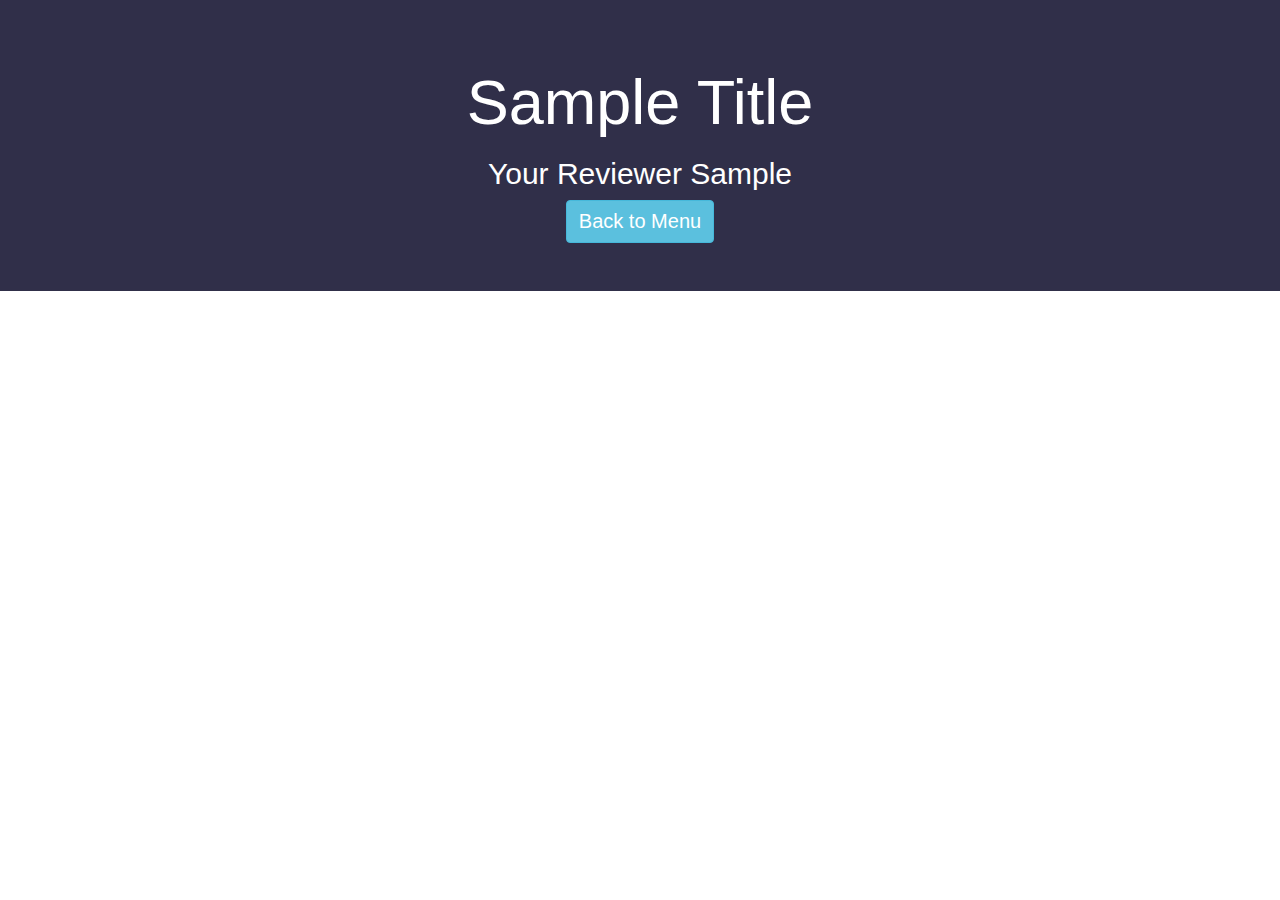
<file: AlgorithmAndComplexityRecords.html>
<!DOCTYPE html>
<html lang="en">
<head>
    <meta charset="UTF-8">
    <meta name="viewport" content="width=device-width, initial-scale=1.0">
    <title>List of Subjects</title>

    <link rel="stylesheet" href="Extensions/Bootstrap 3.css">
    <script src="Extensions/Bootstrap 3.js"></script>

    <link rel="stylesheet" href="Custom.css">
</head>
<body>
    
<div class="">
    <div class="jumbotron text-center Top3C">
        <h1>Sample Title</h1>
        <h2>Your Reviewer Sample</h2>

        <a href="LoggedIndex.php"><button class="btn btn-info btn-bigger">Back to Menu</button></a>
    </div>
</div>

</body>
</html>
</file>
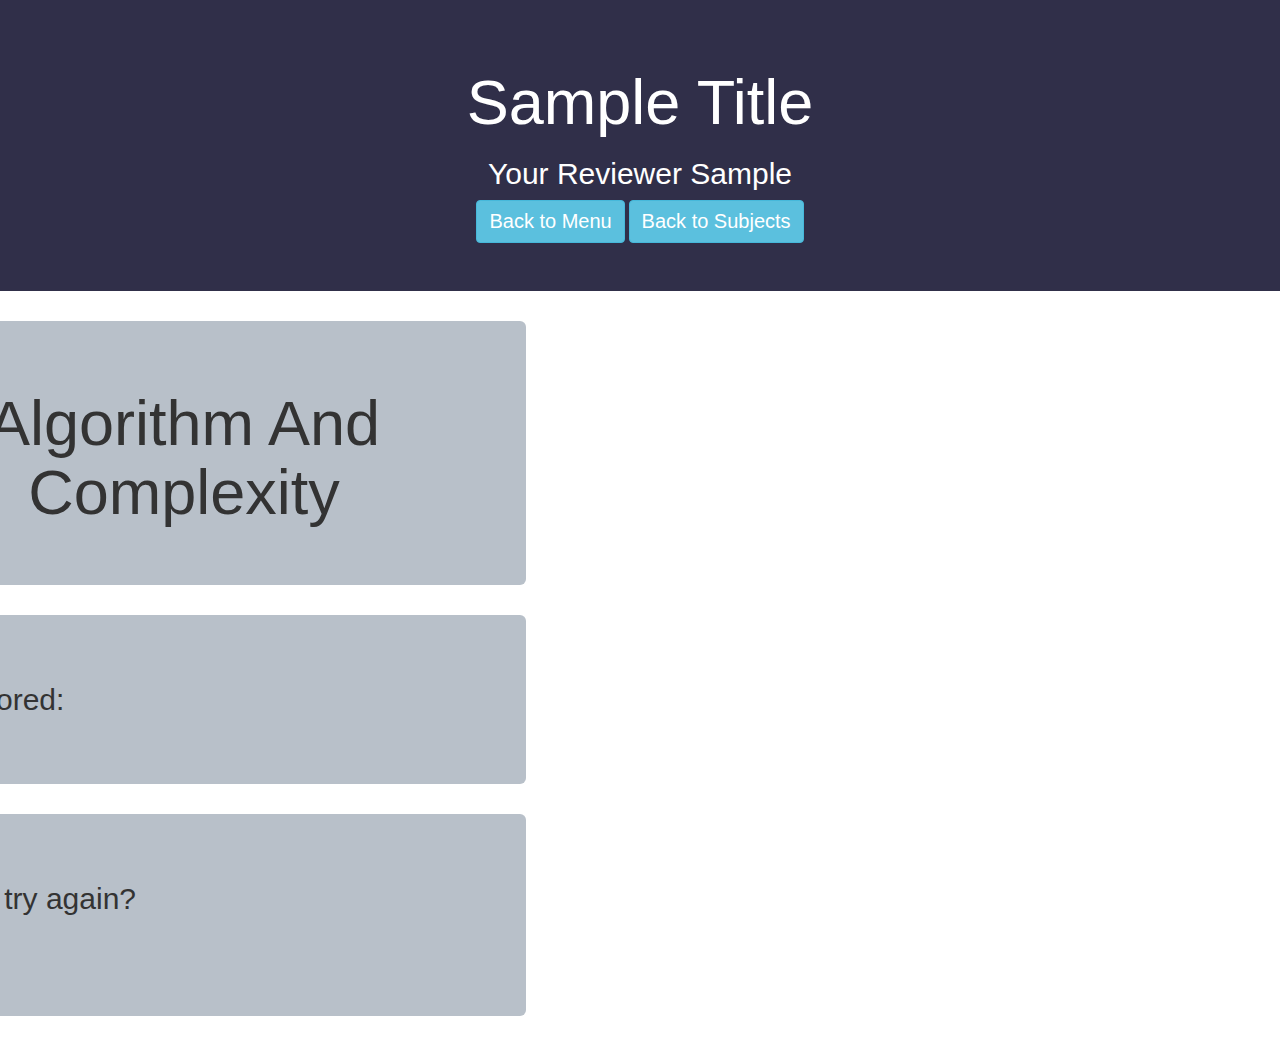
<file: AlgorithmAndComplexityScore.html>
<!DOCTYPE html>
<html lang="en">
<head>
    <meta charset="UTF-8">
    <meta name="viewport" content="width=device-width, initial-scale=1.0">
    <title>Algorithm and Complexity</title>

    <link rel="stylesheet" href="Extensions/Bootstrap 3.css">
    <script src="Extensions/Bootstrap 3.js"></script>

    <link rel="stylesheet" href="Custom.css">
    <script src="AlgorithmAndComplexity.js"></script>
</head>
<body onload="MultiCall()">

<div class="">
    <div class="jumbotron text-center Top3C">
        <h1>Sample Title</h1>
        <h2>Your Reviewer Sample</h2>

        <a href="LoggedIndex.php"><button class="btn btn-info btn-bigger">Back to Menu</button></a>
        <a href="Subject Choices.html"><button class="btn btn-info btn-bigger">Back to Subjects</button></a>
    </div>
</div>

<div class="container">
    <div class="jumbotron text-center Content3C">
        <h1>Algorithm And Complexity</h1>
    </div>
</div>

<div class="container">
    <div class="jumbotron Content3C">
        <h2>You Scored:</h2>

        <h1 id="FinalScore"></h1>
        <h1 id="Score"></h1>
    </div>
</div>

<div class="container">
    <div class="jumbotron Content3C">
        <h2>Wanna try again?</h2>

        <a href="AlgorithmAndComplexity.html"><button class="btn btn-info btn-bigger" onclick="ResetScore()">Yeah!</button></a>
    </div>
</div>
</file>
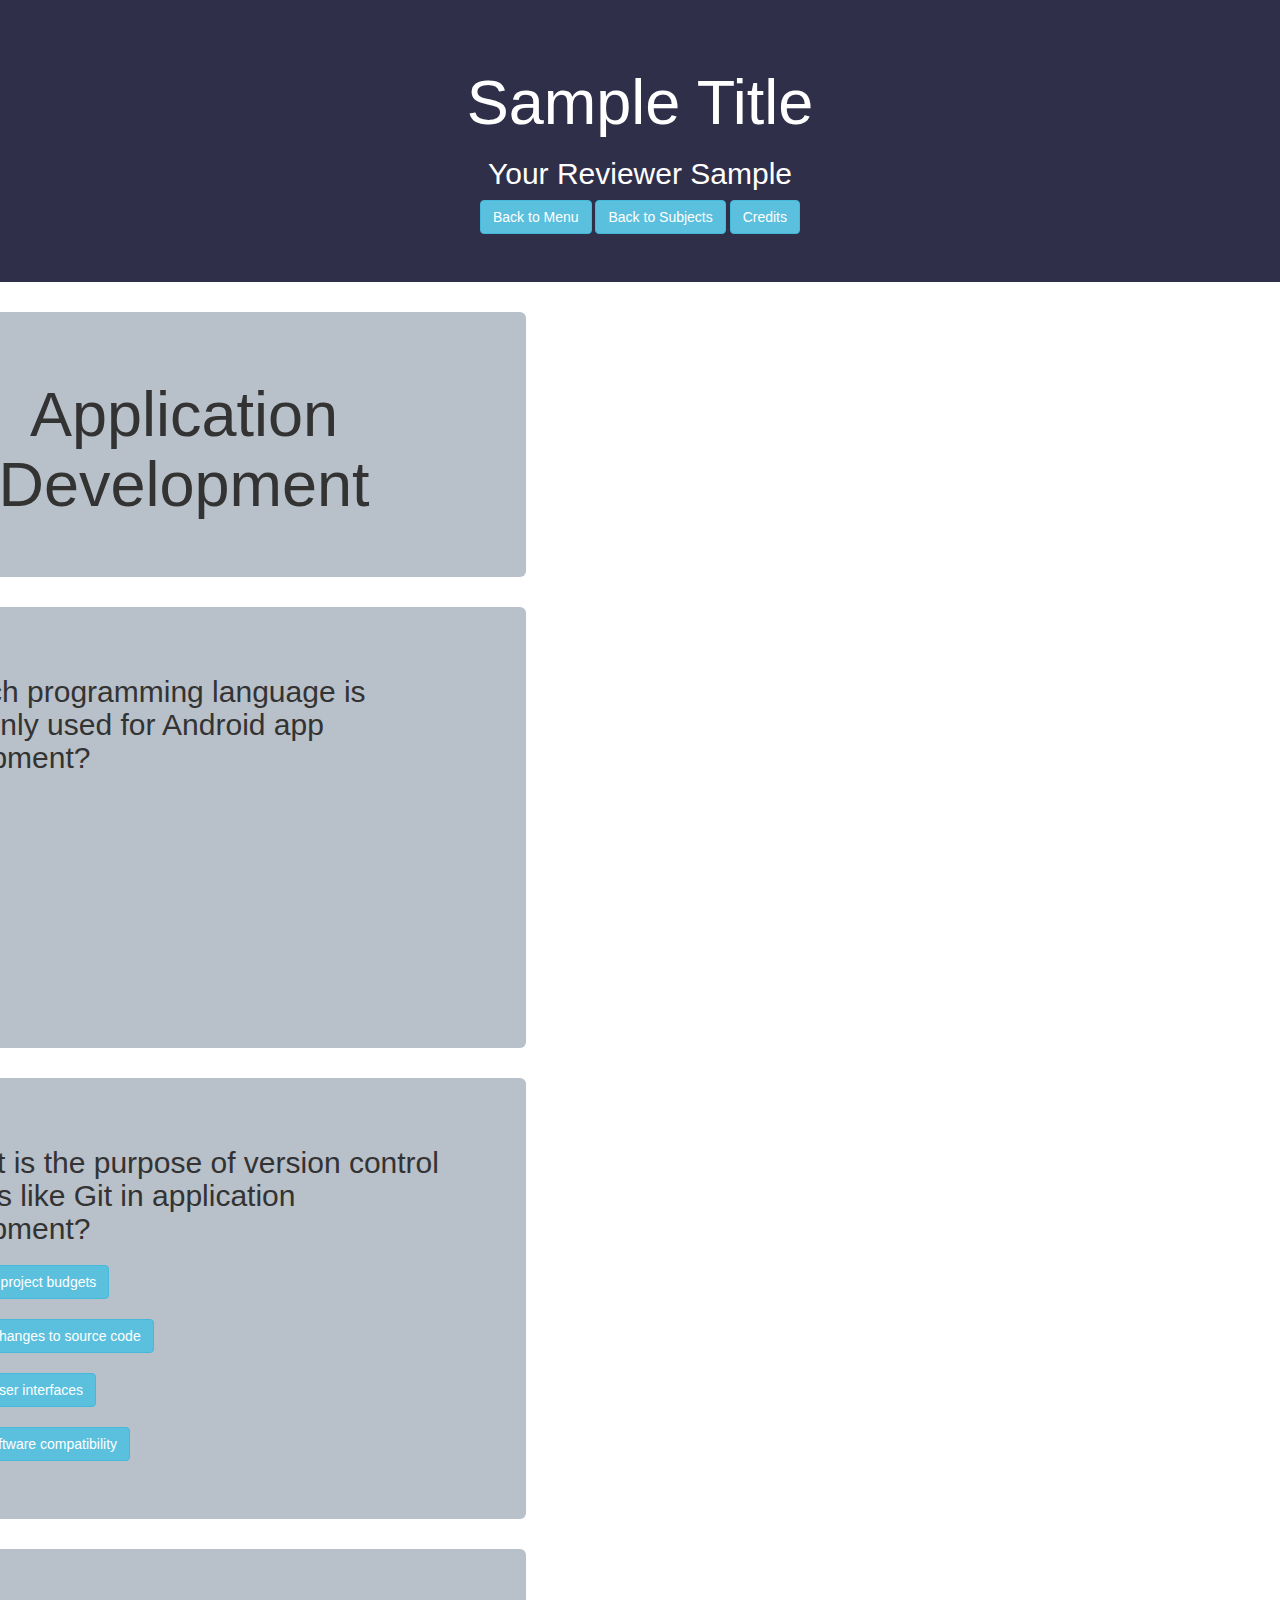
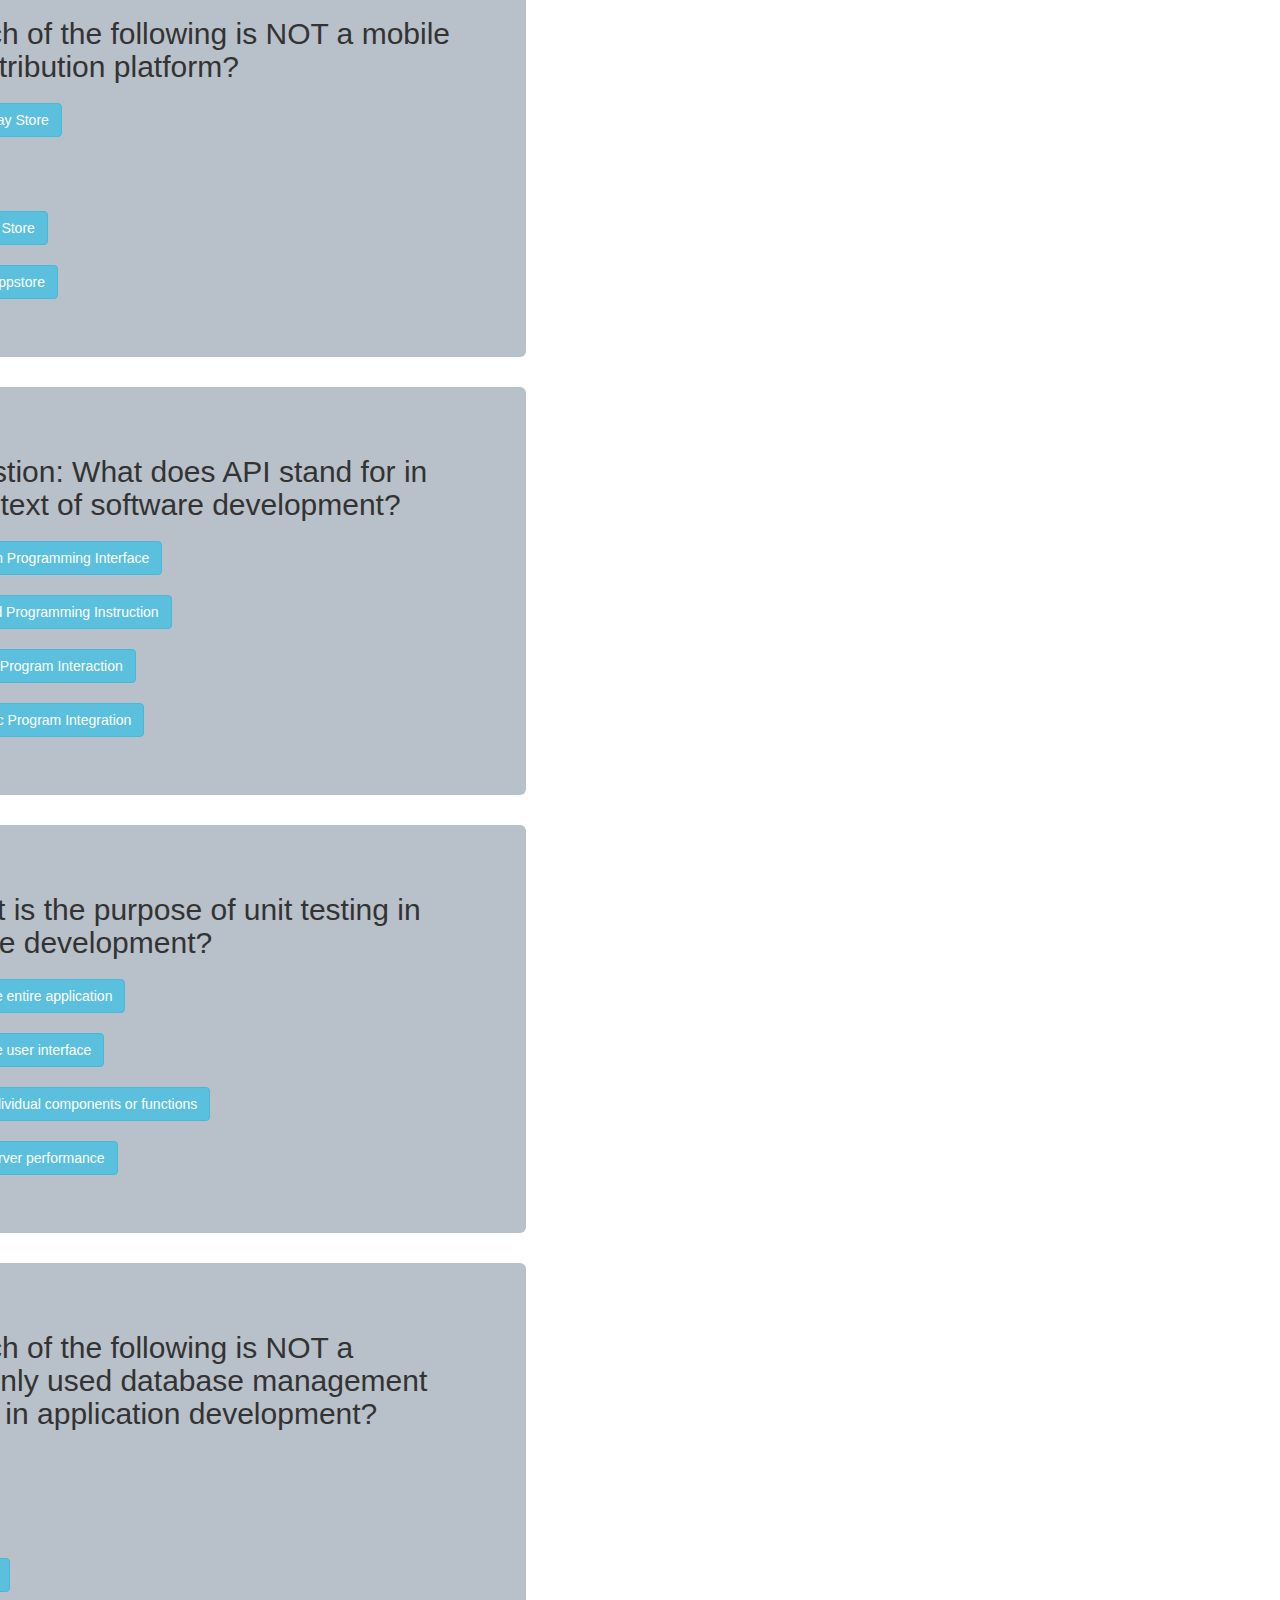
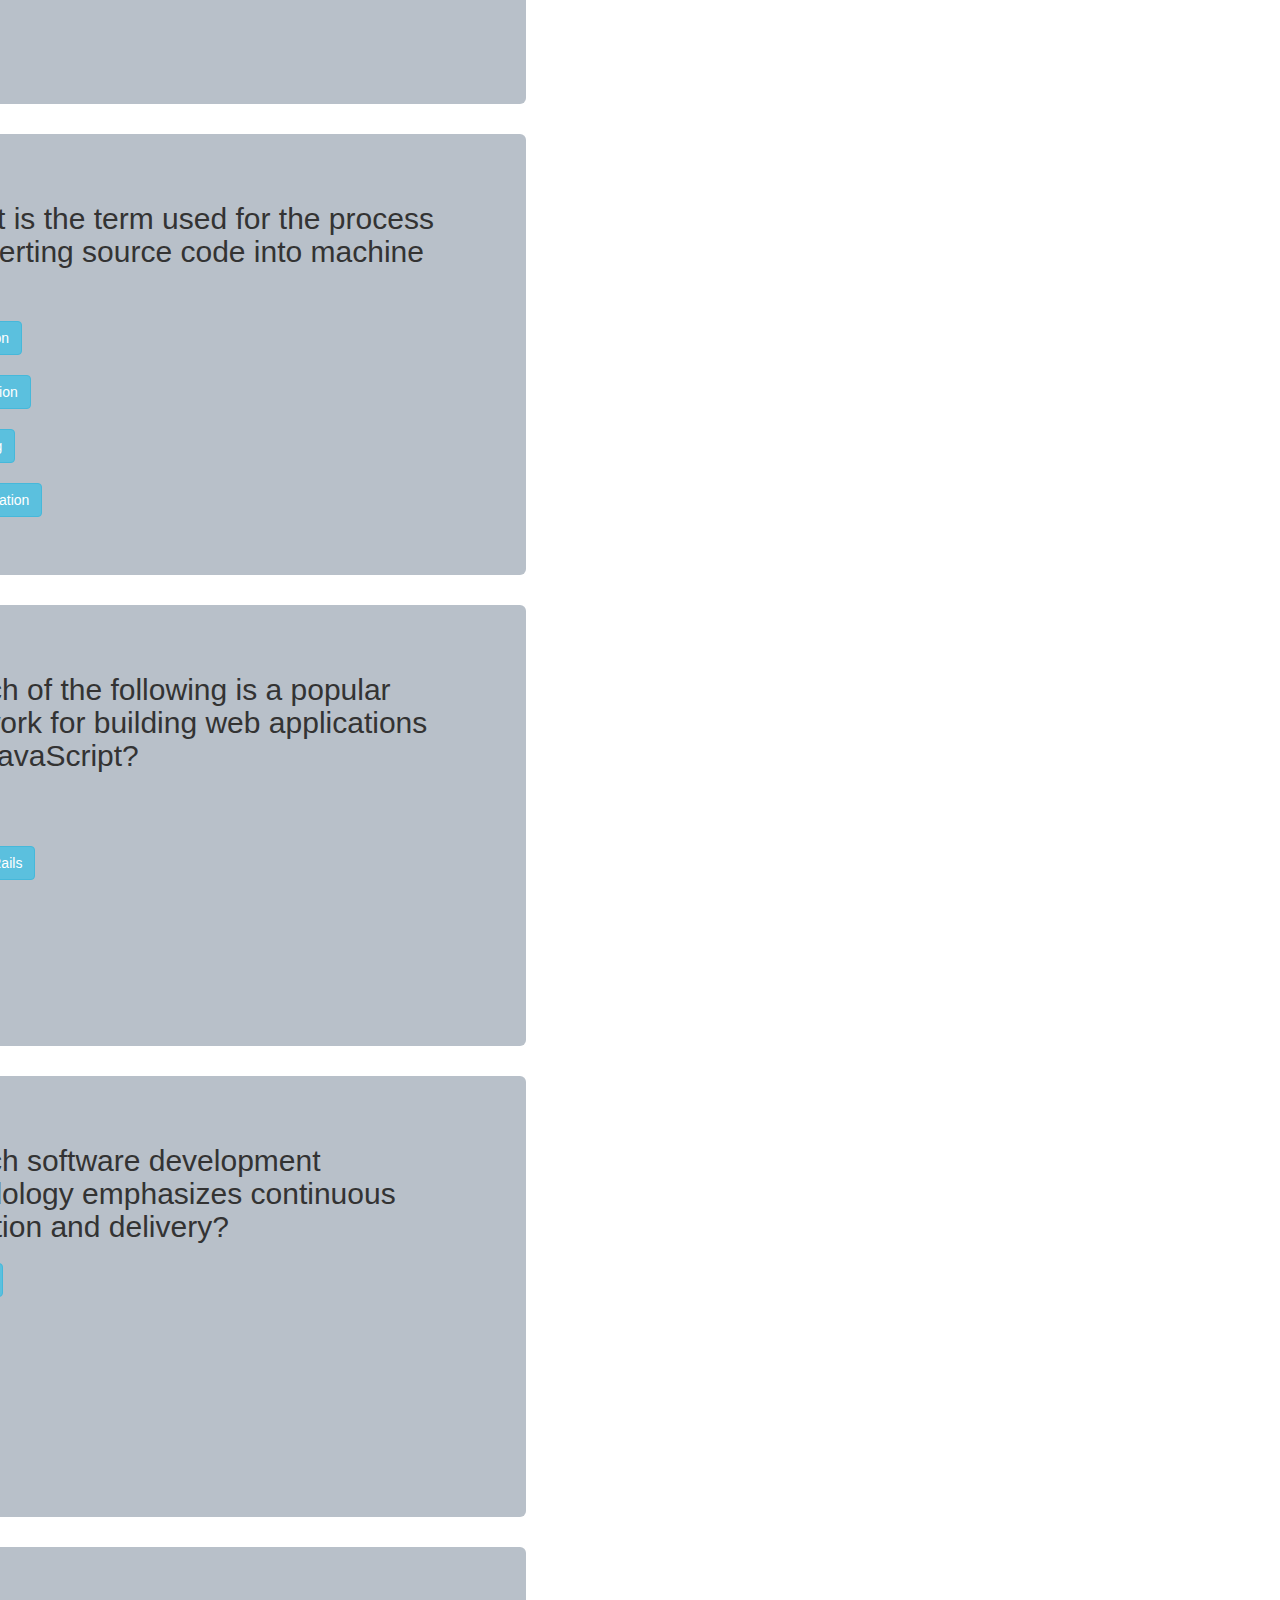
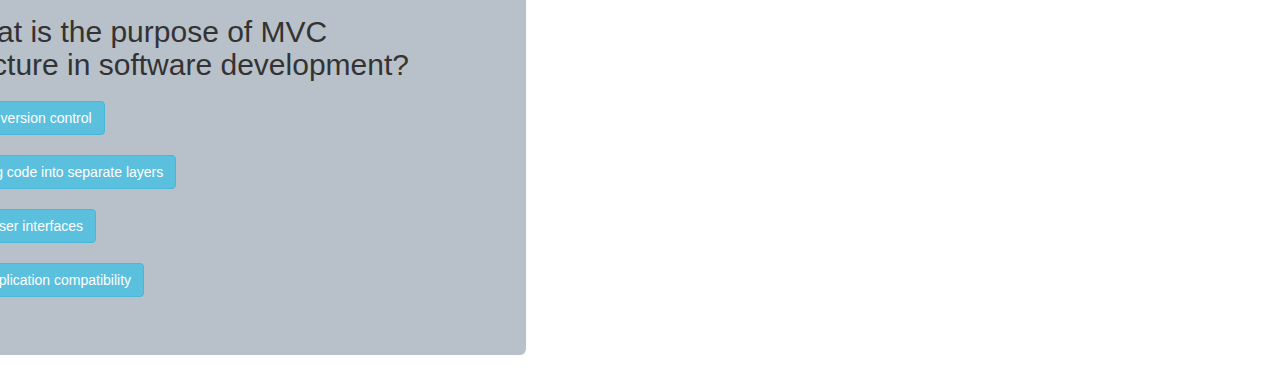
<file: ApplicationDevelopment.html>
<!DOCTYPE html>
<html lang="en">
<head>
    <meta charset="UTF-8">
    <meta name="viewport" content="width=device-width, initial-scale=1.0">
    <title>Application Development</title>

    <link rel="stylesheet" href="Extensions/Bootstrap 3.css">
    <script src="Extensions/Bootstrap 3.js"></script>

    <link rel="stylesheet" href="Custom.css">
    <script src="ApplicationDevelopment.js"></script>
</head>
<body>

<div class="">
    <div class="jumbotron text-center Top3C">
        <h1>Sample Title</h1>
        <h2>Your Reviewer Sample</h2>

        <a href="index.html"><button class="btn btn-info">Back to Menu</button></a>
        <a href="Subject Choices.html"><button class="btn btn-info">Back to Subjects</button></a>
        <a href="Credits.html"><button class="btn btn-info">Credits</button></a>
    </div>
</div>

<div class="container">
    <div class="jumbotron text-center Content3C">
        <h1>Application Development</h1>
    </div>
</div>

<div class="container">
    <div class="jumbotron Content3C">
        <h2>1. Which programming language is commonly used for Android app development?</h2>
        <h3><button class="btn btn-info" id="btn-changeGreen1" onclick="Correct1()">a.) Java</button></h3>
        <h3><button class="btn btn-info" id="btn-changeRed1" onclick="Wrong1()">b.) Python</button></h3>
        <h3><button class="btn btn-info" id="btn-changeRed01" onclick="Wrong1()">c.) C#</button></h3>
        <h3><button class="btn btn-info" id="btn-changeRed001" onclick="Wrong1()">d.) Swift</button></h3>
    </div>
</div>

<div class="container">
    <div class="jumbotron Content3C">
        <h2>2. What is the purpose of version control systems like Git in application development?</h2>
        <h3><button class="btn btn-info" id="btn-changeRed2" onclick="Wrong2()">a.) Managing project budgets</button></h3>
        <h3><button class="btn btn-info" id="btn-changeGreen2" onclick="Correct2()">b.) Tracking changes to source code</button></h3>
        <h3><button class="btn btn-info" id="btn-changeRed02" onclick="Wrong2()">c.) Creating user interfaces</button></h3>
        <h3><button class="btn btn-info" id="btn-changeRed002" onclick="Wrong2()">d.) Testing software compatibility</button></h3>
    </div>
</div>

<div class="container">
    <div class="jumbotron Content3C">
        <h2>3. Which of the following is NOT a mobile app distribution platform?</h2>
        <h3><button class="btn btn-info" id="btn-changeRed3" onclick="Wrong3()">a.) Google Play Store</button></h3>
        <h3><button class="btn btn-info" id="btn-changeGreen3" onclick="Correct3()">b.) AppFog</button></h3>
        <h3><button class="btn btn-info" id="btn-changeRed03" onclick="Wrong3()">c.) Apple App Store</button></h3>
        <h3><button class="btn btn-info" id="btn-changeRed003" onclick="Wrong3()">d.) Amazon Appstore</button></h3>
    </div>
</div>

<div class="container">
    <div class="jumbotron Content3C">
        <h2>4. Question: What does API stand for in the context of software development?</h2>
        <h3><button class="btn btn-info" id="btn-changeGreen4" onclick="Correct4()">a.) Application Programming Interface</button></h3>
        <h3><button class="btn btn-info" id="btn-changeRed4" onclick="Wrong4()">b.) Automated Programming Instruction</button></h3>
        <h3><button class="btn btn-info" id="btn-changeRed04" onclick="Wrong4()">c.) Advanced Program Interaction</button></h3>
        <h3><button class="btn btn-info" id="btn-changeRed004" onclick="Wrong4()">d.) Algorithmic Program Integration</button></h3>
    </div>
</div>

<div class="container">
    <div class="jumbotron Content3C">
        <h2>5. What is the purpose of unit testing in software development?</h2>
        <h3><button class="btn btn-info" id="btn-changeRed005" onclick="Wrong5()">a.) Testing the entire application</button></h3>
        <h3><button class="btn btn-info" id="btn-changeRed5" onclick="Wrong5()">b.) Testing the user interface</button></h3>
        <h3><button class="btn btn-info" id="btn-changeGreen5" onclick="Correct5()">c.) Testing individual components or functions</button></h3>
        <h3><button class="btn btn-info" id="btn-changeRed05" onclick="Wrong5()">d.) Testing server performance</button></h3>
    </div>
</div>

<div class="container">
    <div class="jumbotron Content3C">
        <h2>6. Which of the following is NOT a commonly used database management system in application development?</h2>
        <h3><button class="btn btn-info" id="btn-changeGreen6" onclick="Wrong6()">a.) MySQL</button></h3>
        <h3><button class="btn btn-info" id="btn-changeRed6" onclick="Wrong6()">b.) SQLite</button></h3>
        <h3><button class="btn btn-info" id="btn-changeRed06" onclick="Wrong6()">c.) MongoDB</button></h3>
        <h3><button class="btn btn-info" id="btn-changeRed006" onclick="Correct6()">d.) PHP</button></h3>
    </div>
</div>

<div class="container">
    <div class="jumbotron Content3C">
        <h2>7. What is the term used for the process of converting source code into machine code?</h2>
        <h3><button class="btn btn-info" id="btn-changeGreen7" onclick="Correct7()">a.) Compilation</button></h3>
        <h3><button class="btn btn-info" id="btn-changeRed7" onclick="Wrong7()">b.) Interpretation</button></h3>
        <h3><button class="btn btn-info" id="btn-changeRed07" onclick="Wrong7()">c.) Debugging</button></h3>
        <h3><button class="btn btn-info" id="btn-changeRed007" onclick="Wrong7()">d.) Documentation</button></h3>
    </div>
</div>

<div class="container">
    <div class="jumbotron Content3C">
        <h2>8. Which of the following is a popular framework for building web applications using JavaScript?</h2>
        <h3><button class="btn btn-info" id="btn-changeRed008" onclick="Wrong8()">a.) Django</button></h3>
        <h3><button class="btn btn-info" id="btn-changeRed8" onclick="Wrong8()">b.) Ruby on Rails</button></h3>
        <h3><button class="btn btn-info" id="btn-changeRed08" onclick="Wrong8()">c.) Laravel</button></h3>
        <h3><button class="btn btn-info" id="btn-changeGreen8" onclick="Correct8()">d.) Laravel</button></h3>
    </div>
</div>

<div class="container">
    <div class="jumbotron Content3C">
        <h2>9. Which software development methodology emphasizes continuous integration and delivery?</h2>
        <h3><button class="btn btn-info" id="btn-changeRed009" onclick="Wrong9()">a.) Waterfall</button></h3>
        <h3><button class="btn btn-info" id="btn-changeRed9" onclick="Wrong9()">b.) Agile</button></h3>
        <h3><button class="btn btn-info" id="btn-changeRed09" onclick="Wrong9()">c.) Scrum</button></h3>
        <h3><button class="btn btn-info" id="btn-changeGreen9" onclick="Correct9()">d.) DevOps</button></h3>
    </div>
</div>

<div class="container">
    <div class="jumbotron Content3C">
        <h2>10. What is the purpose of MVC architecture in software development?</h2>
        <h3><button class="btn btn-info" id="btn-changeRed10" onclick="Wrong10()">a.) Managing version control</button></h3>
        <h3><button class="btn btn-info" id="btn-changeGreen10" onclick="Correct10()">b.) Organizing code into separate layers</button></h3>
        <h3><button class="btn btn-info" id="btn-changeRed010" onclick="Wrong10()">c.) Creating user interfaces</button></h3>
        <h3><button class="btn btn-info" id="btn-changeRed0010" onclick="Wrong10()">d.) Testing application compatibility</button></h3>
    </div>
</div>
    
</body>
</html>
</file>
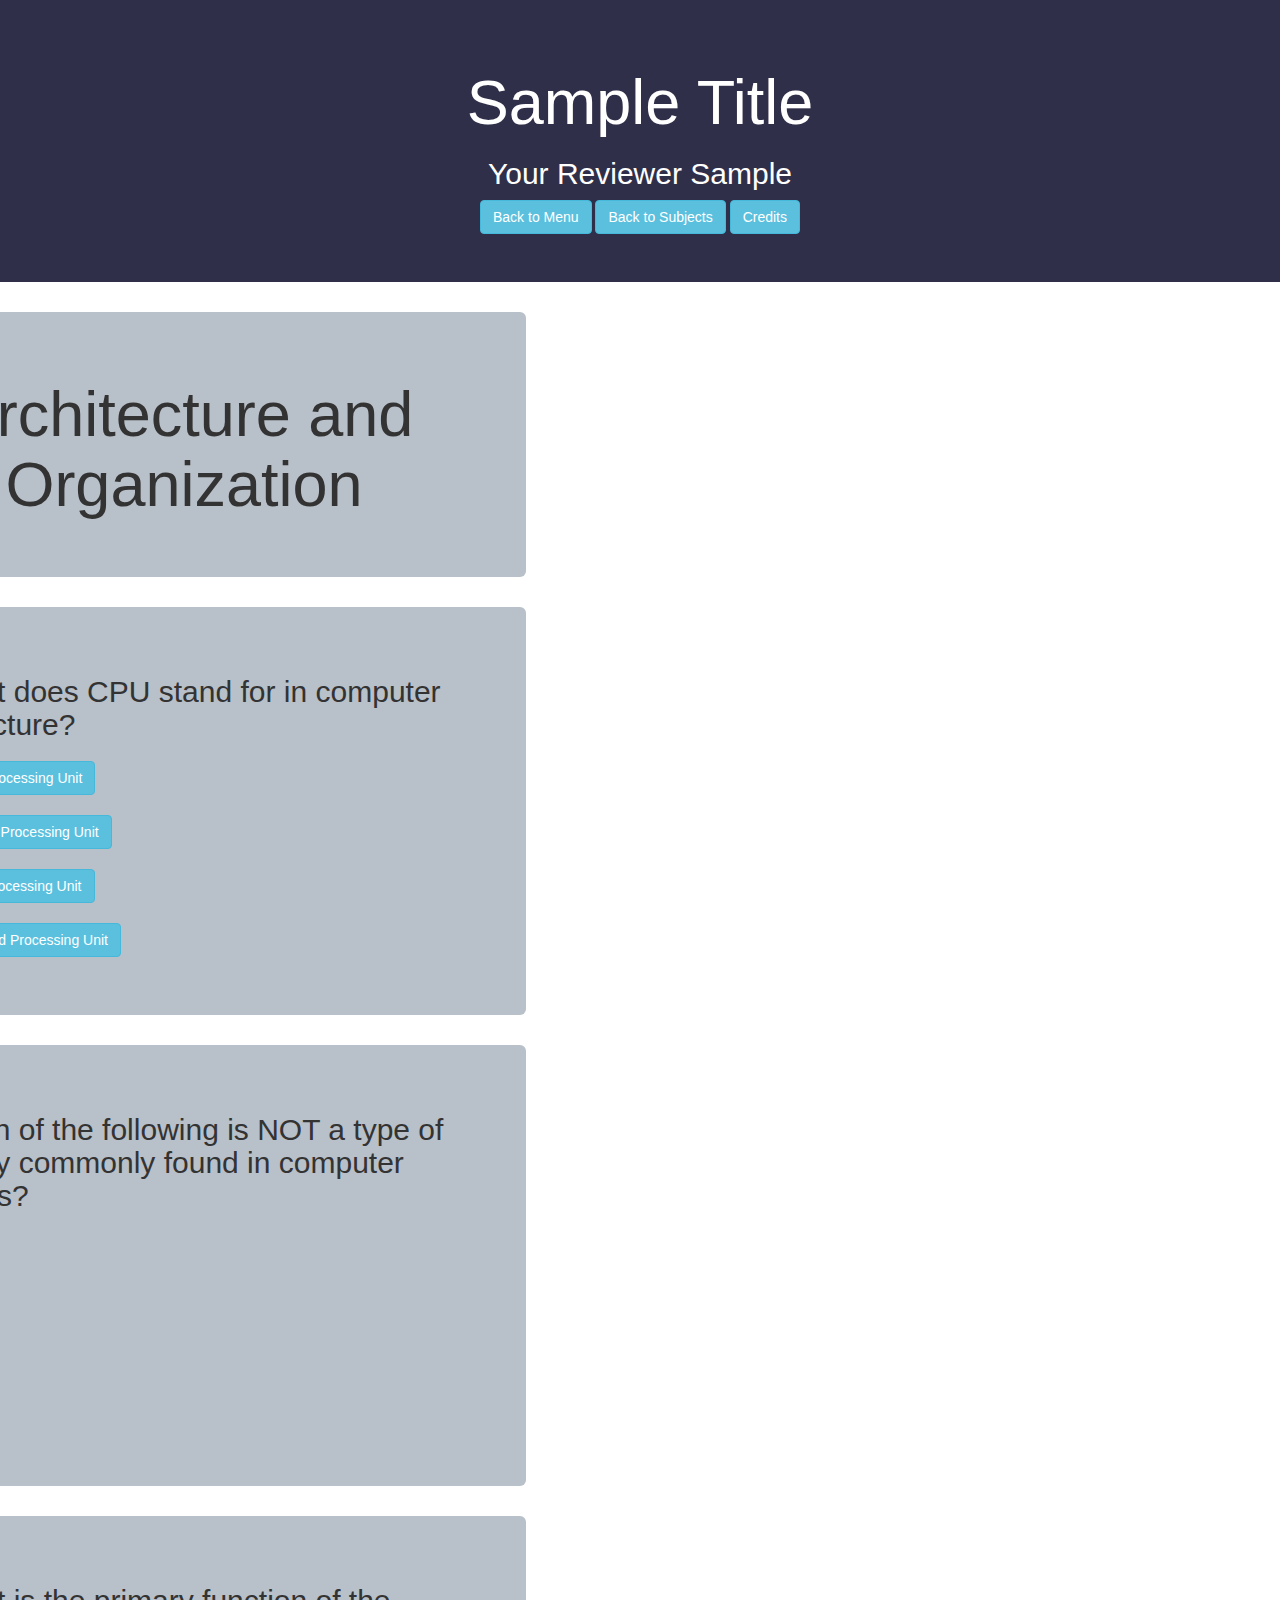
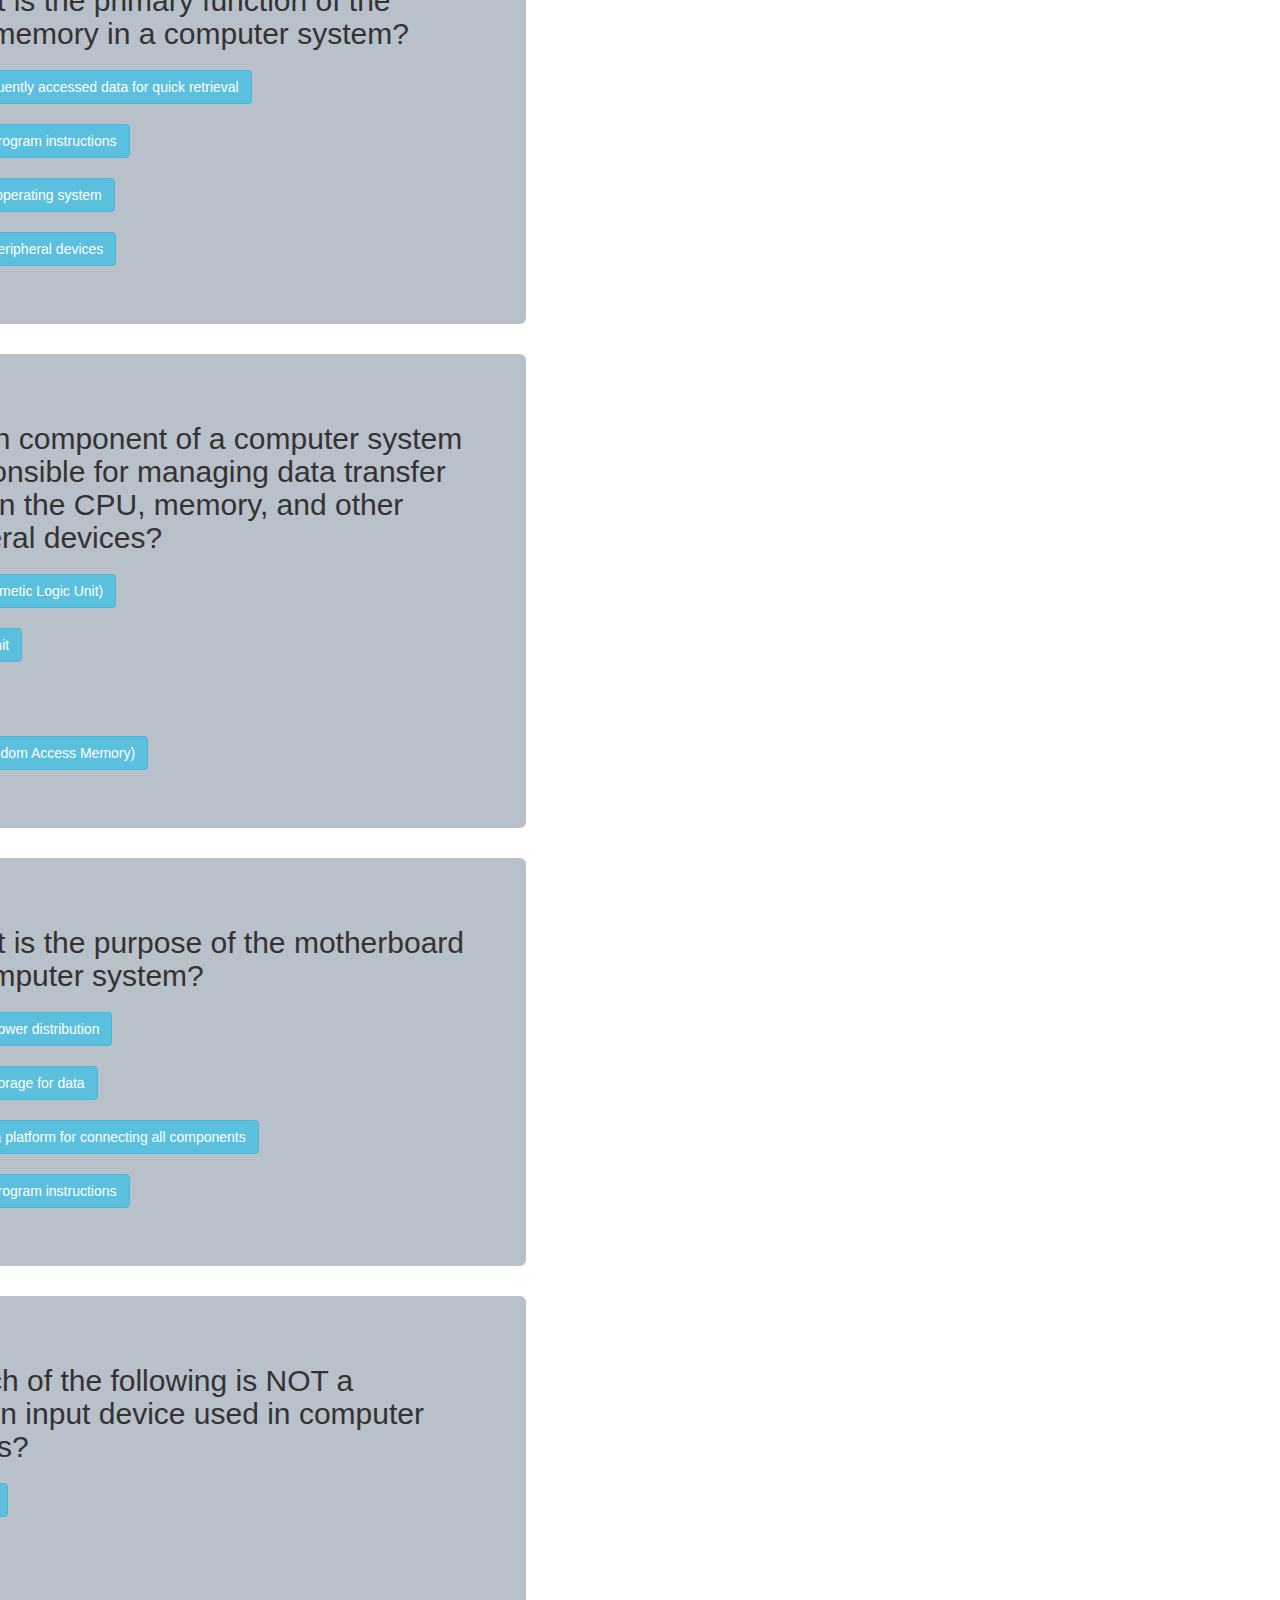
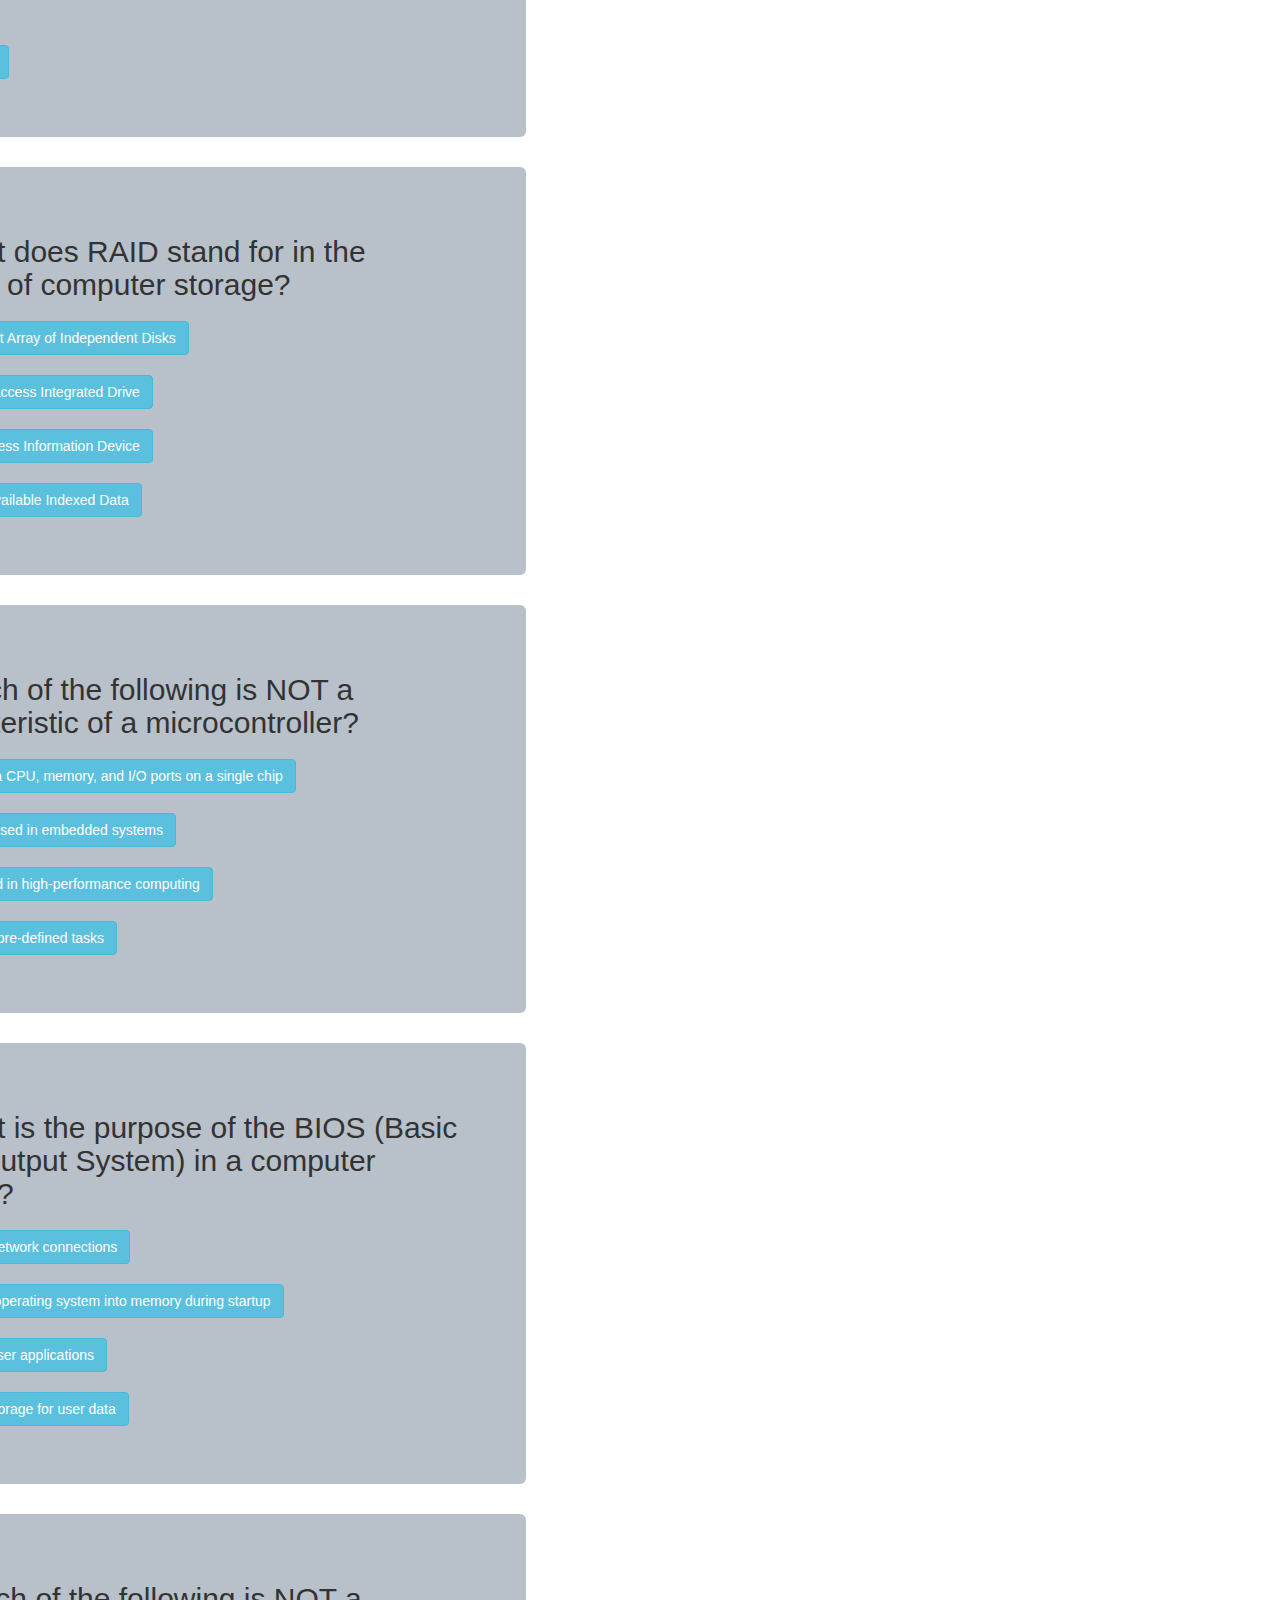
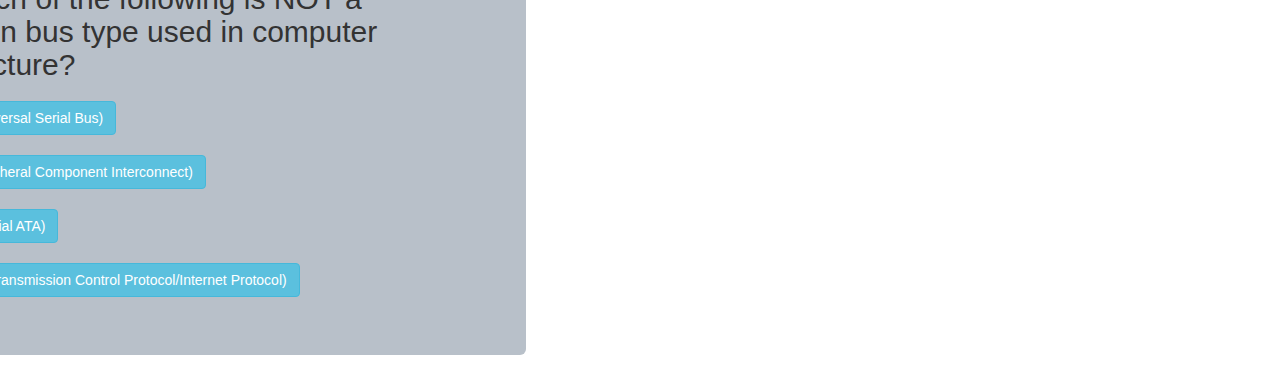
<file: ArchitectureAndOrganization.html>
<!DOCTYPE html>
<html lang="en">
<head>
    <meta charset="UTF-8">
    <meta name="viewport" content="width=device-width, initial-scale=1.0">
    <title>Architecture and Organization</title>

    <link rel="stylesheet" href="Extensions/Bootstrap 3.css">
    <script src="Extensions/Bootstrap 3.js"></script>

    <link rel="stylesheet" href="Custom.css">
    <script src="ArchitectureAndOrganization.js"></script>
</head>
<body>

<div class="">
    <div class="jumbotron text-center Top3C">
        <h1>Sample Title</h1>
        <h2>Your Reviewer Sample</h2>

        <a href="index.html"><button class="btn btn-info">Back to Menu</button></a>
        <a href="Subject Choices.html"><button class="btn btn-info">Back to Subjects</button></a>
        <a href="Credits.html"><button class="btn btn-info">Credits</button></a>
    </div>
</div>

<div class="container">
    <div class="jumbotron text-center Content3C">
        <h1>Architecture and Organization</h1>
    </div>
</div>

<div class="container">
    <div class="jumbotron Content3C">
        <h2>1.  What does CPU stand for in computer architecture?</h2>
        <h3><button class="btn btn-info" id="btn-changeGreen1" onclick="Correct1()">a.) Central Processing Unit</button></h3>
        <h3><button class="btn btn-info" id="btn-changeRed1" onclick="Wrong1()">b.) Computer Processing Unit</button></h3>
        <h3><button class="btn btn-info" id="btn-changeRed01" onclick="Wrong1()">c.) Control Processing Unit</button></h3>
        <h3><button class="btn btn-info" id="btn-changeRed001" onclick="Wrong1()">d.) Centralized Processing Unit</button></h3>
    </div>
</div>

<div class="container">
    <div class="jumbotron Content3C">
        <h2>2.Which of the following is NOT a type of memory commonly found in computer systems?</h2>
        <h3><button class="btn btn-info" id="btn-changeRed02" onclick="Wrong2()">a.) RAM</button></h3>
        <h3><button class="btn btn-info" id="btn-changeRed2" onclick="Wrong2()">b.) ROM</button></h3>
        <h3><button class="btn btn-info" id="btn-changeGreen2" onclick="Correct2()">c.) CPU</button></h3>
        <h3><button class="btn btn-info" id="btn-changeRed002" onclick="Wrong2()">d.) Cache</button></h3>
    </div>
</div>

<div class="container">
    <div class="jumbotron Content3C">
        <h2>3. What is the primary function of the cache memory in a computer system?</h2>
        <h3><button class="btn btn-info" id="btn-changeGreen3" onclick="Correct3()">a.) Store frequently accessed data for quick retrieval</button></h3>
        <h3><button class="btn btn-info" id="btn-changeRed3" onclick="Wrong3()">b.) Execute program instructions</button></h3>
        <h3><button class="btn btn-info" id="btn-changeRed03" onclick="Wrong3()">c.) Store the operating system</button></h3>
        <h3><button class="btn btn-info" id="btn-changeRed003" onclick="Wrong3()">d.) Manage peripheral devices</button></h3>
    </div>
</div>

<div class="container">
    <div class="jumbotron Content3C">
        <h2>4.Which component of a computer system is responsible for managing data transfer between the CPU, memory, and other peripheral devices?</h2>
        <h3><button class="btn btn-info" id="btn-changeRed4" onclick="Wrong4()">a.) ALU (Arithmetic Logic Unit)</button></h3>
        <h3><button class="btn btn-info" id="btn-changeGreen4" onclick="Correct4()">b.) Control Unit</button></h3>
        <h3><button class="btn btn-info" id="btn-changeRed04" onclick="Wrong4()">c.) Cache</button></h3>
        <h3><button class="btn btn-info" id="btn-changeRed004" onclick="Wrong4()">d.) RAM (Random Access Memory)</button></h3>
    </div>
</div>

<div class="container">
    <div class="jumbotron Content3C">
        <h2>5. What is the purpose of the motherboard in a computer system?</h2>
        <h3><button class="btn btn-info" id="btn-changeRed05" onclick="Wrong5()">a.) Manage power distribution</button></h3>
        <h3><button class="btn btn-info" id="btn-changeRed5" onclick="Wrong5()">b.) Provide storage for data</button></h3>
        <h3><button class="btn btn-info" id="btn-changeGreen5" onclick="Correct5()">c.) Serve as a platform for connecting all components</button></h3>
        <h3><button class="btn btn-info" id="btn-changeRed005" onclick="Wrong5()">d.) Execute program instructions</button></h3>
    </div>
</div>

<div class="container">
    <div class="jumbotron Content3C">
        <h2>6. Which of the following is NOT a common input device used in computer systems?</h2>
        <h3><button class="btn btn-info" id="btn-changeRed6" onclick="Wrong6()">a.) Keyboard</button></h3>
        <h3><button class="btn btn-info" id="btn-changeGreen6" onclick="Correct6()">b.) Monitor</button></h3>
        <h3><button class="btn btn-info" id="btn-changeRed06" onclick="Wrong6()">c.) Mouse</button></h3>
        <h3><button class="btn btn-info" id="btn-changeRed006" onclick="Wrong6()">d.) Touchpad</button></h3>
    </div>
</div>

<div class="container">
    <div class="jumbotron Content3C">
        <h2>7. What does RAID stand for in the context of computer storage?</h2>
        <h3><button class="btn btn-info" id="btn-changeGreen7" onclick="Correct7()">a.) Redundant Array of Independent Disks</button></h3>
        <h3><button class="btn btn-info" id="btn-changeRed7" onclick="Wrong7()">b.) Random Access Integrated Drive</button></h3>
        <h3><button class="btn btn-info" id="btn-changeRed07" onclick="Wrong7()">c.) Rapid Access Information Device</button></h3>
        <h3><button class="btn btn-info" id="btn-changeRed007" onclick="Wrong7()">d.) Readily Available Indexed Data</button></h3>
    </div>
</div>

<div class="container">
    <div class="jumbotron Content3C">
        <h2>8. Which of the following is NOT a characteristic of a microcontroller?</h2>
        <h3><button class="btn btn-info" id="btn-changeRed08" onclick="Wrong8()">a.) Contains a CPU, memory, and I/O ports on a single chip</button></h3>
        <h3><button class="btn btn-info" id="btn-changeRed8" onclick="Wrong8()">b.) Typically used in embedded systems</button></h3>
        <h3><button class="btn btn-info" id="btn-changeGreen8" onclick="Correct8()">c.) Often used in high-performance computing</button></h3>
        <h3><button class="btn btn-info" id="btn-changeRed008" onclick="Wrong8()">d.) Executes pre-defined tasks</button></h3>
    </div>
</div>

<div class="container">
    <div class="jumbotron Content3C">
        <h2>9. What is the purpose of the BIOS (Basic Input/Output System) in a computer system?</h2>
        <h3><button class="btn btn-info" id="btn-changeRed9" onclick="Wrong9()">a.) Manage network connections</button></h3>
        <h3><button class="btn btn-info" id="btn-changeGreen9" onclick="Correct9()">b.) Load the operating system into memory during startup</button></h3>
        <h3><button class="btn btn-info" id="btn-changeRed09" onclick="Wrong9()">c.) Execute user applications</button></h3>
        <h3><button class="btn btn-info" id="btn-changeRed009" onclick="Wrong9()">d.) Provide storage for user data</button></h3>
    </div>
</div>

<div class="container">
    <div class="jumbotron Content3C">
        <h2>10.Which of the following is NOT a common bus type used in computer architecture?</h2>
        <h3><button class="btn btn-info" id="btn-changeRed0010" onclick="Wrong10()">a.) USB (Universal Serial Bus)</button></h3>
        <h3><button class="btn btn-info" id="btn-changeRed10" onclick="Wrong10()">b.) PCI (Peripheral Component Interconnect)</button></h3>
        <h3><button class="btn btn-info" id="btn-changeRed010" onclick="Wrong10()">c.) SATA (Serial ATA)</button></h3>
        <h3><button class="btn btn-info" id="btn-changeGreen10" onclick="Correct10()">d.) TCP/IP (Transmission Control Protocol/Internet Protocol)</button></h3>
    </div>
</div>
    
</body>
</html>
</file>
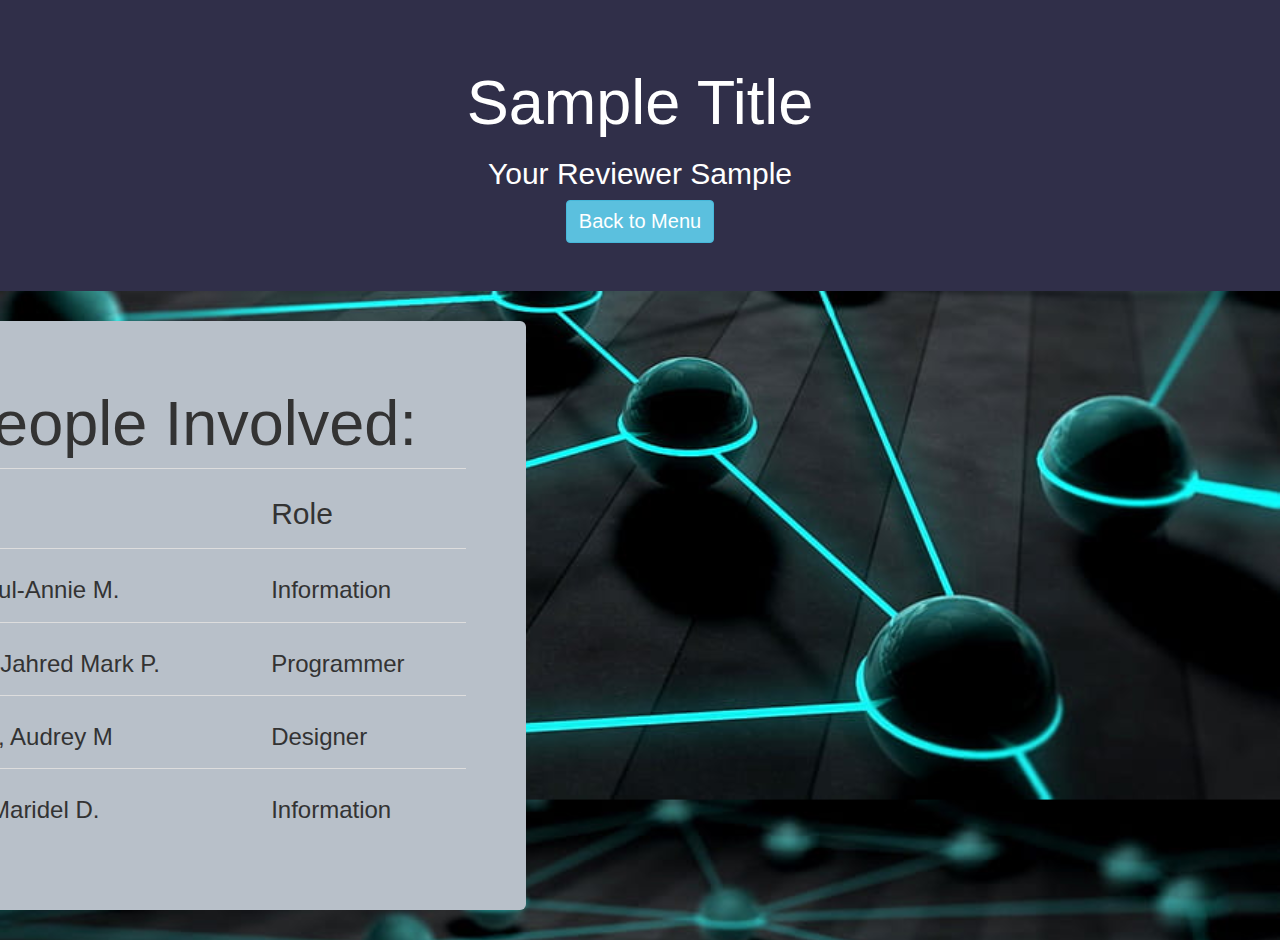
<file: Credits.html>
<!DOCTYPE html>
<html lang="en">
<head>
    <meta charset="UTF-8">
    <meta name="viewport" content="width=device-width, initial-scale=1.0">
    <title>Credits</title>

    <link rel="stylesheet" href="Extensions/Bootstrap 3.css">
    <script src="Extensions/Bootstrap 3.js"></script>

    <link rel="stylesheet" href="Custom.css">
</head>
<body style="background-image: url('Pictures/FrontPageBG.jpg'); background-size: 100%;">

<div class="">
    <div class="jumbotron text-center Top3C">
        <h1>Sample Title</h1>
        <h2>Your Reviewer Sample</h2>

        <a href="LoggedIndex.php"><button class="btn btn-info btn-bigger">Back to Menu</button></a>
    </div>
</div>

<div class="container">
    <div class="jumbotron Content3C">
        <h1 class="text-center">People Involved:</h1>

        <table class="table">
            <tr>
                <th class=""><h2>Name</h2></th>
                <th class=""><h2>Role</h2></th>
            </tr>
            <tr>
                <td><h3>Andik, Zul-Annie M.</h3></td>
                <td><h3>Information</h3></td>
            </tr>
            <tr>
                <td><h3>Baccay, Jahred Mark P.</h3></td>
                <td><h3>Programmer</h3></td>
            </tr>
            <tr>
                <td><h3>Salgado, Audrey M</h3></td>
                <td><h3>Designer</h3></td>
            </tr>
            <tr>
                <td><h3>Torate, Maridel D.</h3></td>
                <td><h3>Information</h3></td>
            </tr>
        </table>

        <h3></h3>
        <h3></h3>
        <h3></h3>
        <h3></h3>
    </div>
</div>
    
</body>
</html>
</file>
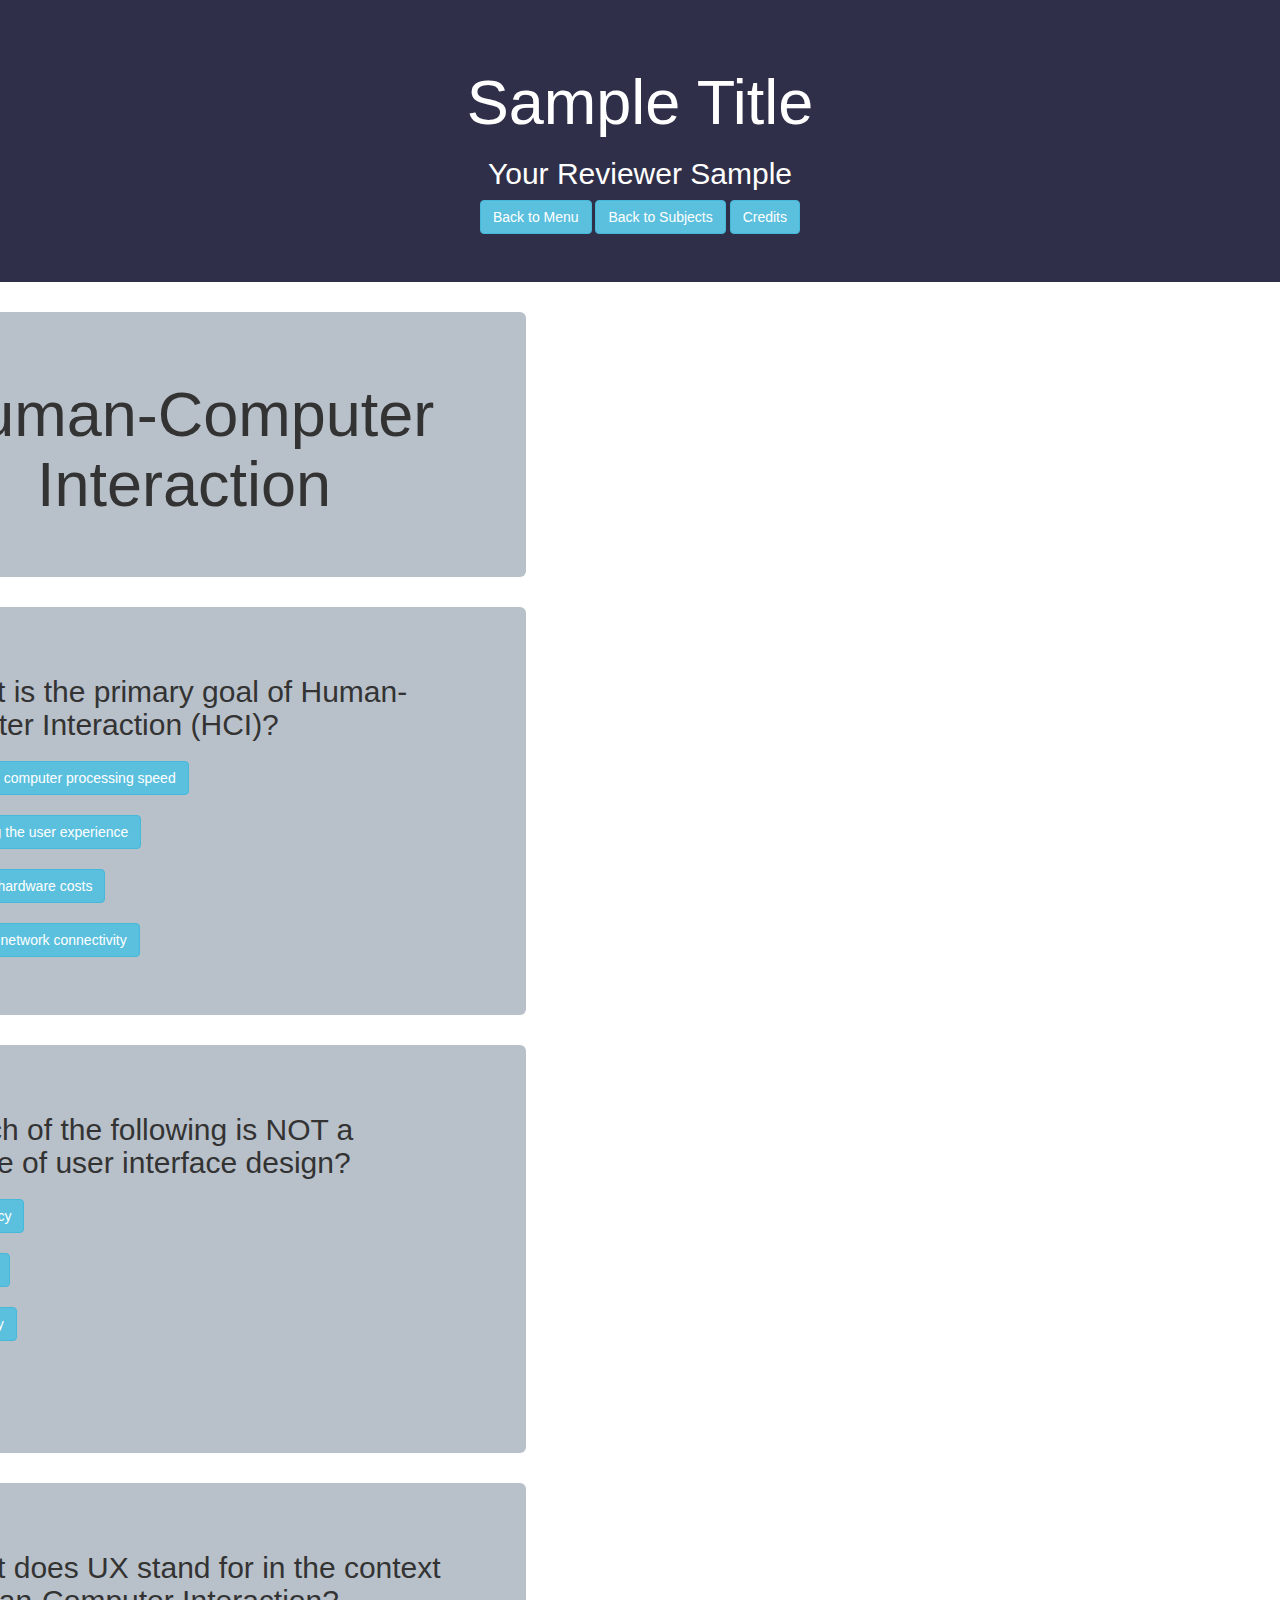
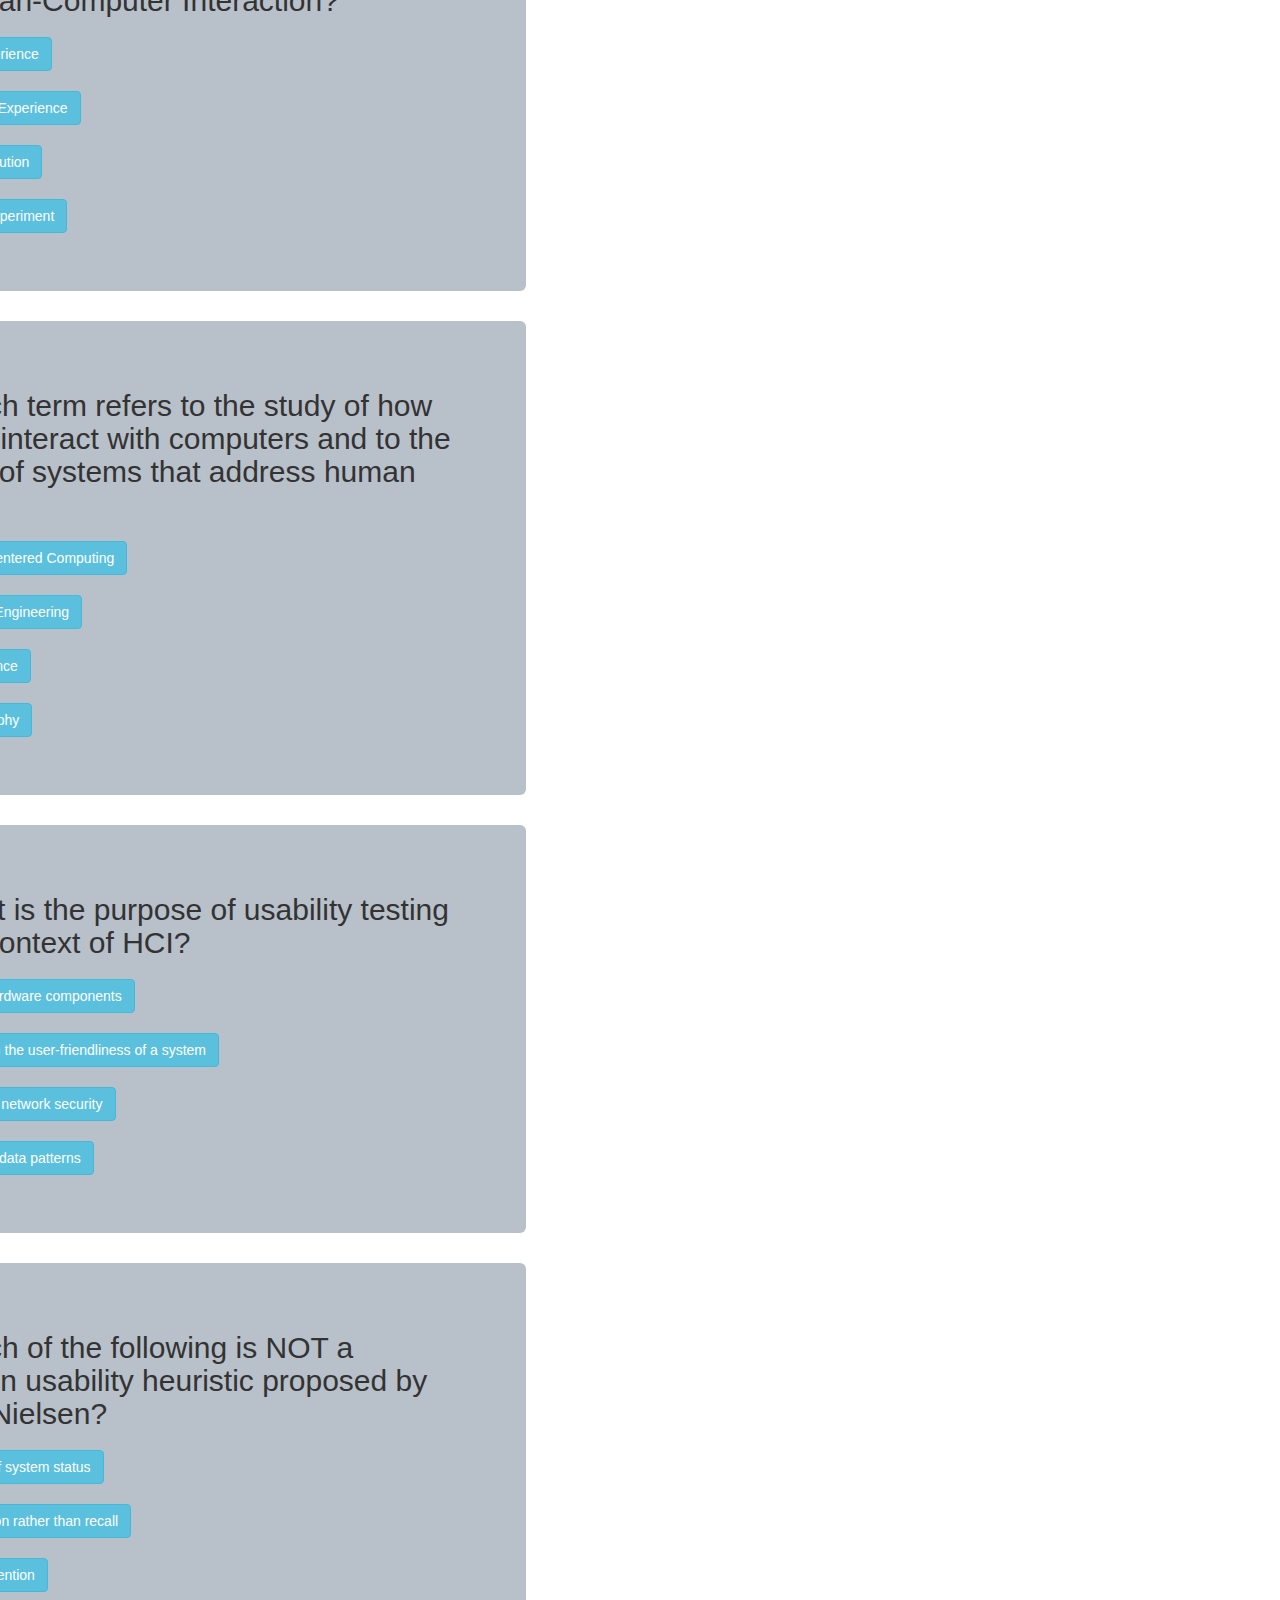
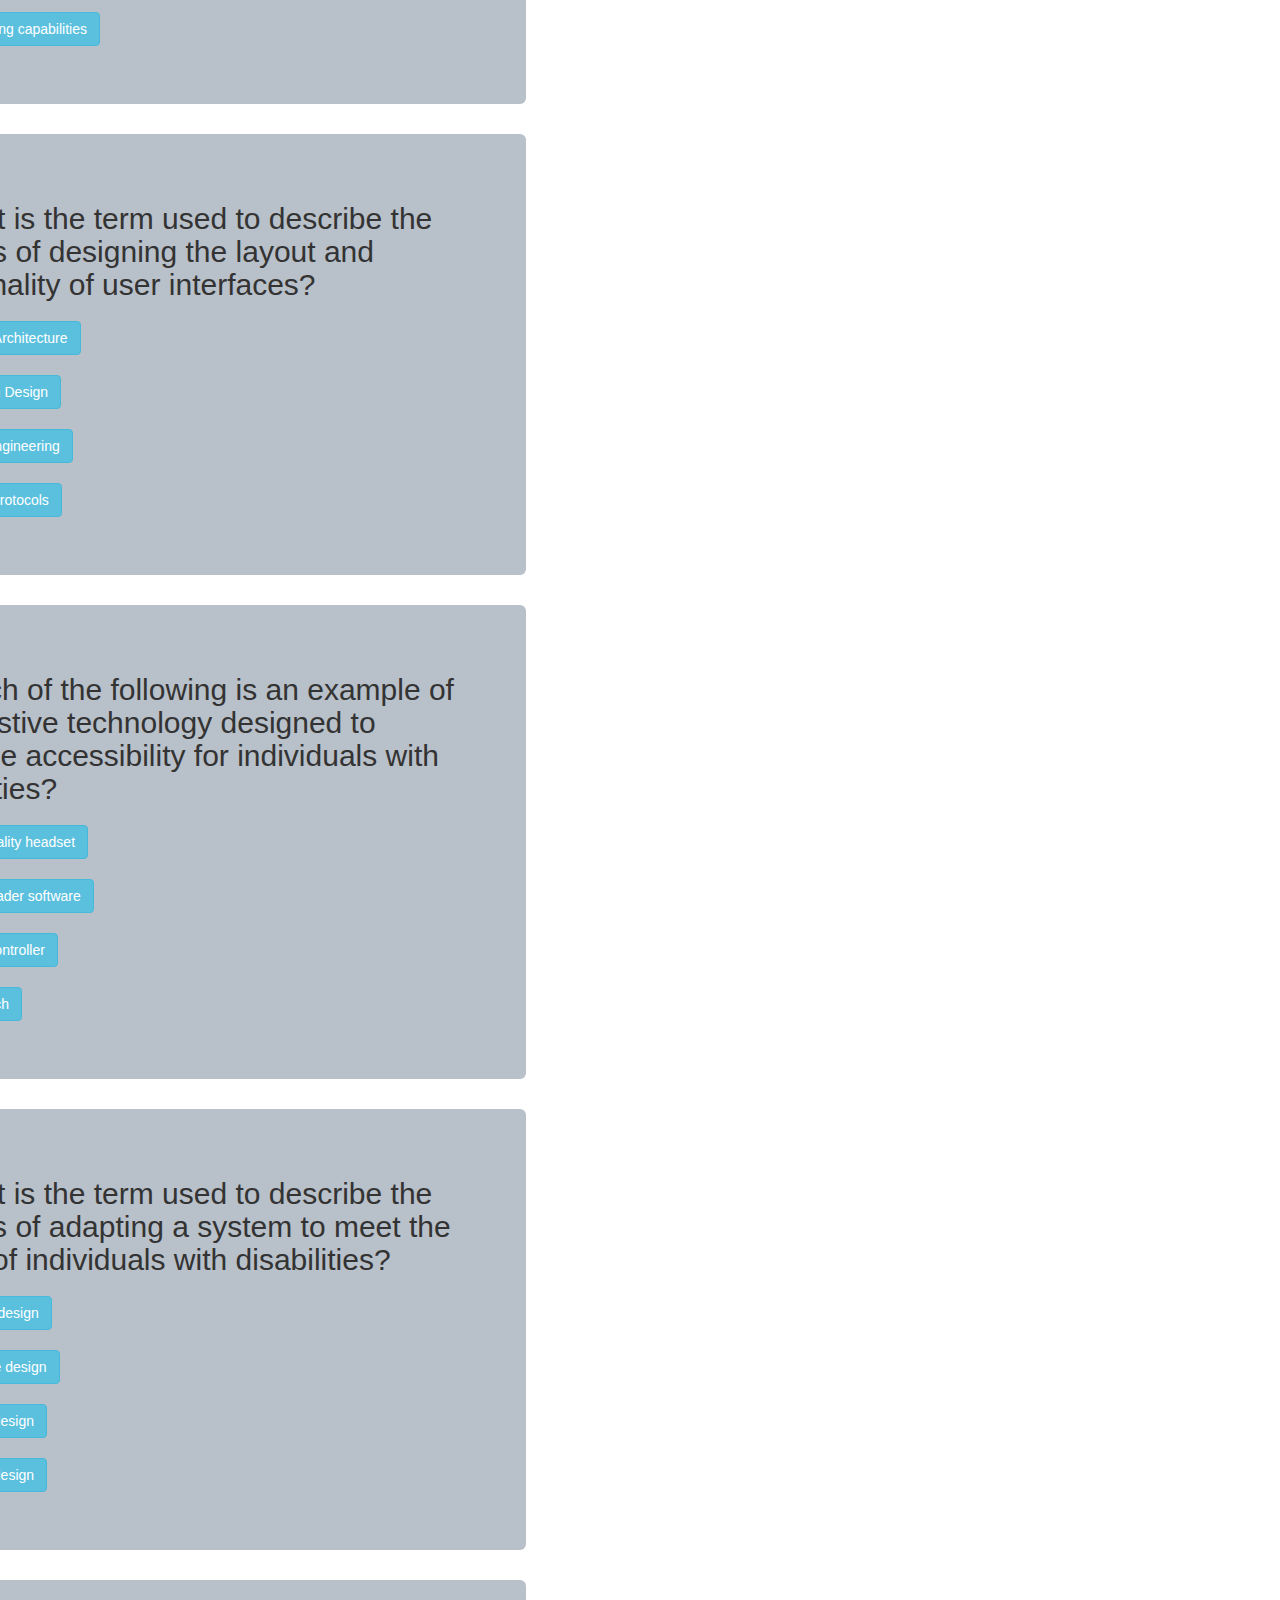
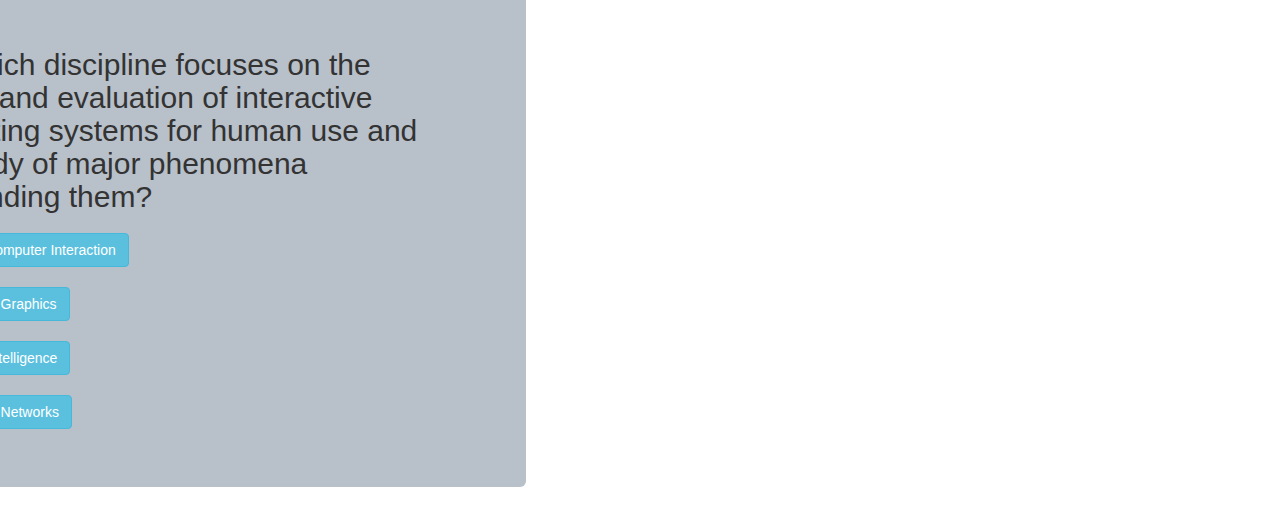
<file: HumanComputerInteraction.html>
<!DOCTYPE html>
<html lang="en">
<head>
    <meta charset="UTF-8">
    <meta name="viewport" content="width=device-width, initial-scale=1.0">
    <title>Human-Computer Interaction</title>

    <link rel="stylesheet" href="Extensions/Bootstrap 3.css">
    <script src="Extensions/Bootstrap 3.js"></script>

    <link rel="stylesheet" href="Custom.css">
    <script src="HumanComputerInteraction.js"></script>
</head>
<body>

<div class="">
    <div class="jumbotron text-center Top3C">
        <h1>Sample Title</h1>
        <h2>Your Reviewer Sample</h2>

        <a href="index.html"><button class="btn btn-info">Back to Menu</button></a>
        <a href="Subject Choices.html"><button class="btn btn-info">Back to Subjects</button></a>
        <a href="Credits.html"><button class="btn btn-info">Credits</button></a>
    </div>
</div>

<div class="container">
    <div class="jumbotron text-center Content3C">
        <h1>Human-Computer Interaction</h1>
    </div>
</div>

<div class="container">
    <div class="jumbotron Content3C">
        <h2>1. What is the primary goal of Human-Computer Interaction (HCI)? </h2>
        <h3><button class="btn btn-info" id="btn-changeRed1" onclick="Wrong1()">a.) Increasing computer processing speed</button></h3>
        <h3><button class="btn btn-info" id="btn-changeGreen1" onclick="Correct1()">b.) Enhancing the user experience</button></h3>
        <h3><button class="btn btn-info" id="btn-changeRed01" onclick="Wrong1()">c.) Reducing hardware costs</button></h3>
        <h3><button class="btn btn-info" id="btn-changeRed001" onclick="Wrong1()">d.) Improving network connectivity</button></h3>
    </div>
</div>

<div class="container">
    <div class="jumbotron Content3C">
        <h2>2. Which of the following is NOT a principle of user interface design? </h2>
        <h3><button class="btn btn-info" id="btn-changeRed02" onclick="Wrong2()">a.) Consistency</button></h3>
        <h3><button class="btn btn-info" id="btn-changeRed2" onclick="Wrong2()">b.) Feedback</button></h3>
        <h3><button class="btn btn-info" id="btn-changeGreen2" onclick="Correct2()">c.) Complexity</button></h3>
        <h3><button class="btn btn-info" id="btn-changeRed002" onclick="Wrong2()">d.) Visibility</button></h3>
    </div>
</div>

<div class="container">
    <div class="jumbotron Content3C">
        <h2>3. What does UX stand for in the context of Human-Computer Interaction?</h2>
        <h3><button class="btn btn-info" id="btn-changeGreen3" onclick="Correct3()">a.) User Experience</button></h3>
        <h3><button class="btn btn-info" id="btn-changeRed3" onclick="Wrong3()">b.) Universal Experience</button></h3>
        <h3><button class="btn btn-info" id="btn-changeRed03" onclick="Wrong3()">c.) User Execution</button></h3>
        <h3><button class="btn btn-info" id="btn-changeRed003" onclick="Wrong3()">d.) Unique Experiment</button></h3>
    </div>
</div>

<div class="container">
    <div class="jumbotron Content3C">
        <h2>4. Which term refers to the study of how people interact with computers and to the design of systems that address human needs?</h2>
        <h3><button class="btn btn-info" id="btn-changeGreen4" onclick="Correct4()">a.) Human-Centered Computing</button></h3>
        <h3><button class="btn btn-info" id="btn-changeRed4" onclick="Wrong4()">b.) Software Engineering</button></h3>
        <h3><button class="btn btn-info" id="btn-changeRed04" onclick="Wrong4()">c.) Data Science</button></h3>
        <h3><button class="btn btn-info" id="btn-changeRed004" onclick="Wrong4()">d.) Cryptography</button></h3>
    </div>
</div>

<div class="container">
    <div class="jumbotron Content3C">
        <h2>5. What is the purpose of usability testing in the context of HCI?</h2>
        <h3><button class="btn btn-info" id="btn-changeRed5" onclick="Wrong5()">a.) Testing hardware components</button></h3>
        <h3><button class="btn btn-info" id="btn-changeGreen5" onclick="Correct5()">b.) Evaluating the user-friendliness of a system</button></h3>
        <h3><button class="btn btn-info" id="btn-changeRed05" onclick="Wrong5()">c.) Assessing network security</button></h3>
        <h3><button class="btn btn-info" id="btn-changeRed005" onclick="Wrong5()">d.) Analyzing data patterns</button></h3>
    </div>
</div>

<div class="container">
    <div class="jumbotron Content3C">
        <h2>6. Which of the following is NOT a common usability heuristic proposed by Jakob Nielsen?</h2>
        <h3><button class="btn btn-info" id="btn-changeRed006" onclick="Wrong6()">a.) Visibility of system status</button></h3>
        <h3><button class="btn btn-info" id="btn-changeRed6" onclick="Wrong6()">b.) Recognition rather than recall</button></h3>
        <h3><button class="btn btn-info" id="btn-changeRed06" onclick="Wrong6()">c.) Error prevention</button></h3>
        <h3><button class="btn btn-info" id="btn-changeGreen6" onclick="Correct6()">d.) Multi-tasking capabilities</button></h3>
    </div>
</div>

<div class="container">
    <div class="jumbotron Content3C">
        <h2>7. What is the term used to describe the process of designing the layout and functionality of user interfaces?</h2>
        <h3><button class="btn btn-info" id="btn-changeRed7" onclick="Wrong7()">a.) Interface Architecture</button></h3>
        <h3><button class="btn btn-info" id="btn-changeGreen7" onclick="Correct7()">b.) Interaction Design</button></h3>
        <h3><button class="btn btn-info" id="btn-changeRed07" onclick="Wrong7()">c.) System Engineering</button></h3>
        <h3><button class="btn btn-info" id="btn-changeRed007" onclick="Wrong7()">d.) Network Protocols</button></h3>
    </div>
</div>

<div class="container">
    <div class="jumbotron Content3C">
        <h2>8. Which of the following is an example of an assistive technology designed to enhance accessibility for individuals with disabilities? </h2>
        <h3><button class="btn btn-info" id="btn-changeRed8" onclick="Wrong8()">a.) Virtual Reality headset</button></h3>
        <h3><button class="btn btn-info" id="btn-changeGreen8" onclick="Correct8()">b.) Screen reader software</button></h3>
        <h3><button class="btn btn-info" id="btn-changeRed08" onclick="Wrong8()">c.) Gaming controller</button></h3>
        <h3><button class="btn btn-info" id="btn-changeRed008" onclick="Wrong8()">d.) Smartwatch</button></h3>
    </div>
</div>

<div class="container">
    <div class="jumbotron Content3C">
        <h2>9. What is the term used to describe the process of adapting a system to meet the needs of individuals with disabilities?</h2>
        <h3><button class="btn btn-info" id="btn-changeRed09" onclick="Wrong9()">a.) Universal design</button></h3>
        <h3><button class="btn btn-info" id="btn-changeRed9" onclick="Wrong9()">b.) Accessible design</button></h3>
        <h3><button class="btn btn-info" id="btn-changeGreen9" onclick="Correct9()">c.) Inclusive design</button></h3>
        <h3><button class="btn btn-info" id="btn-changeRed009" onclick="Wrong9()">d.) Adaptive design</button></h3>
    </div>
</div>

<div class="container">
    <div class="jumbotron Content3C">
        <h2>10. Which discipline focuses on the design and evaluation of interactive computing systems for human use and the study of major phenomena surrounding them?</h2>
        <h3><button class="btn btn-info" id="btn-changeGreen10" onclick="Correct10()">a.) Human-Computer Interaction</button></h3>
        <h3><button class="btn btn-info" id="btn-changeRed10" onclick="Wrong10()">b.) Computer Graphics</button></h3>
        <h3><button class="btn btn-info" id="btn-changeRed010" onclick="Wrong10()">c.) Artificial Intelligence</button></h3>
        <h3><button class="btn btn-info" id="btn-changeRed0010" onclick="Wrong10()">d.) Computer Networks</button></h3>
    </div>
</div>
    
</body>
</html>
</file>
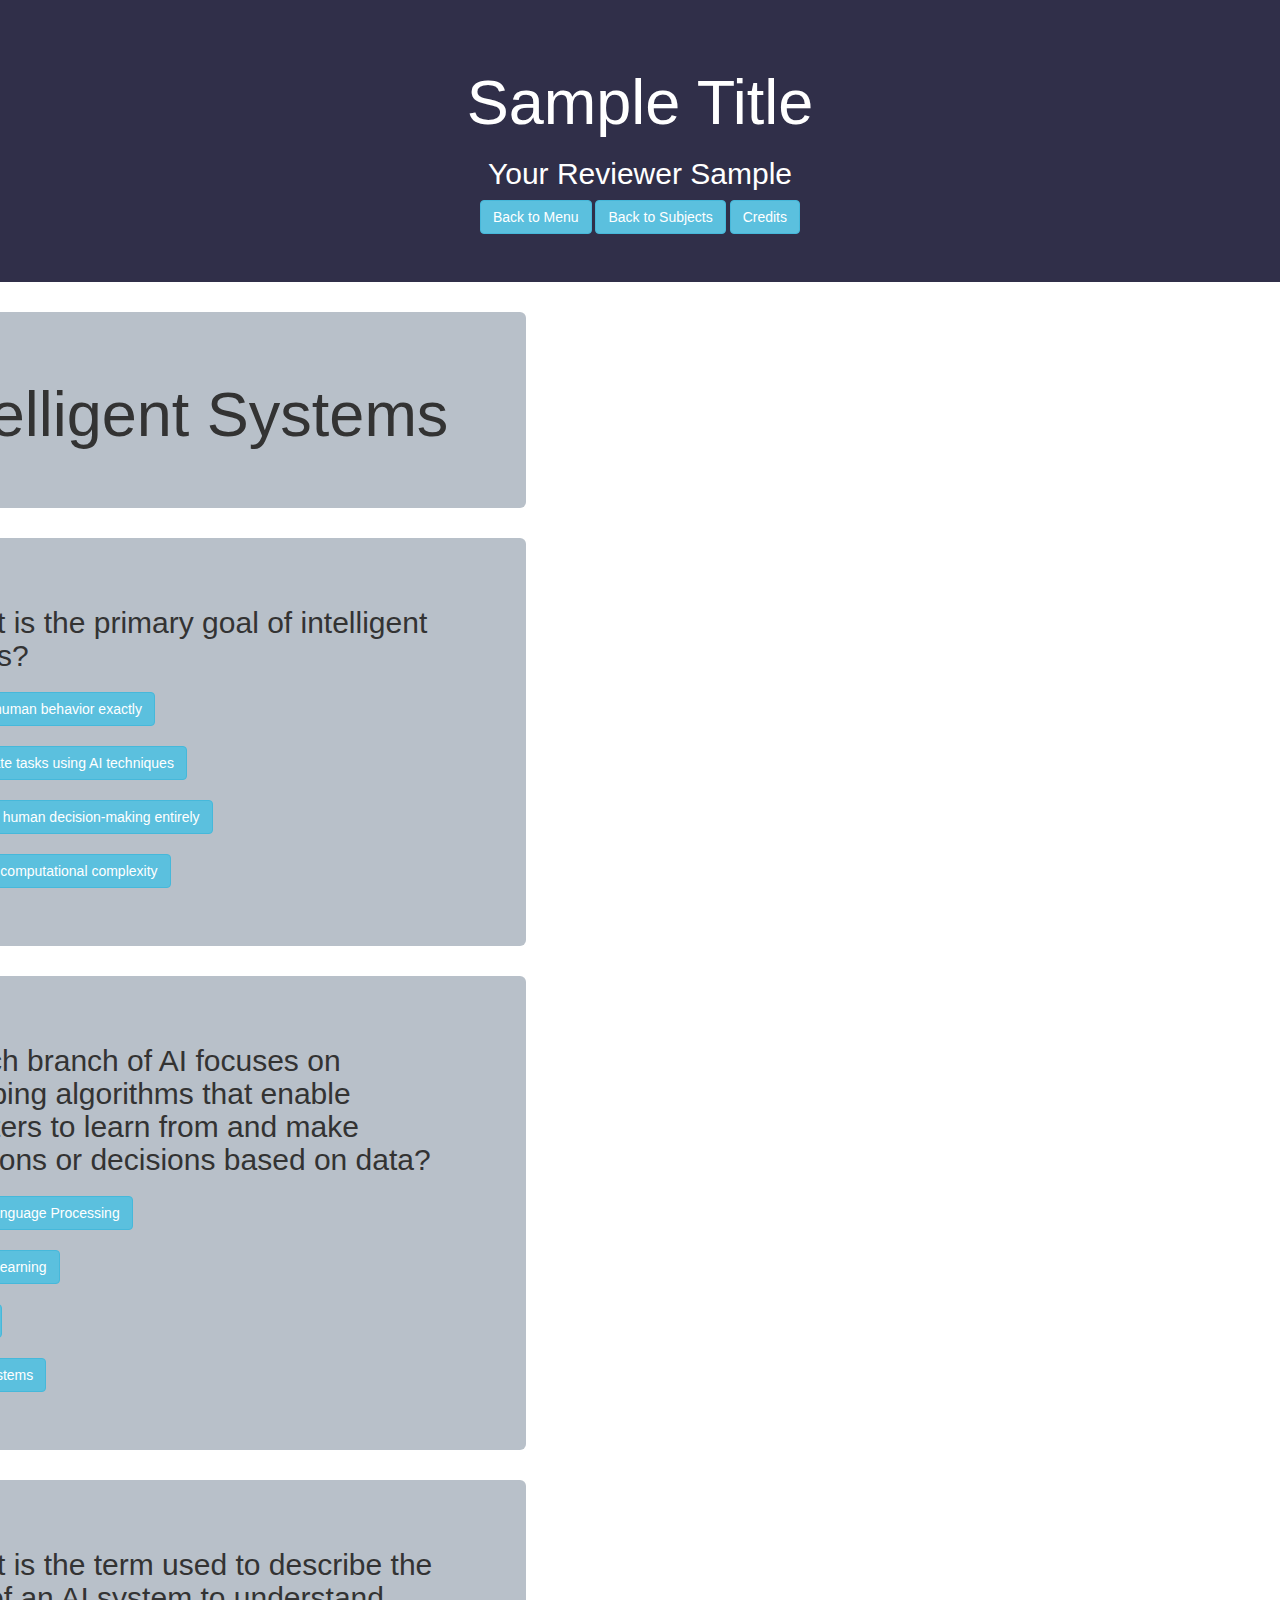
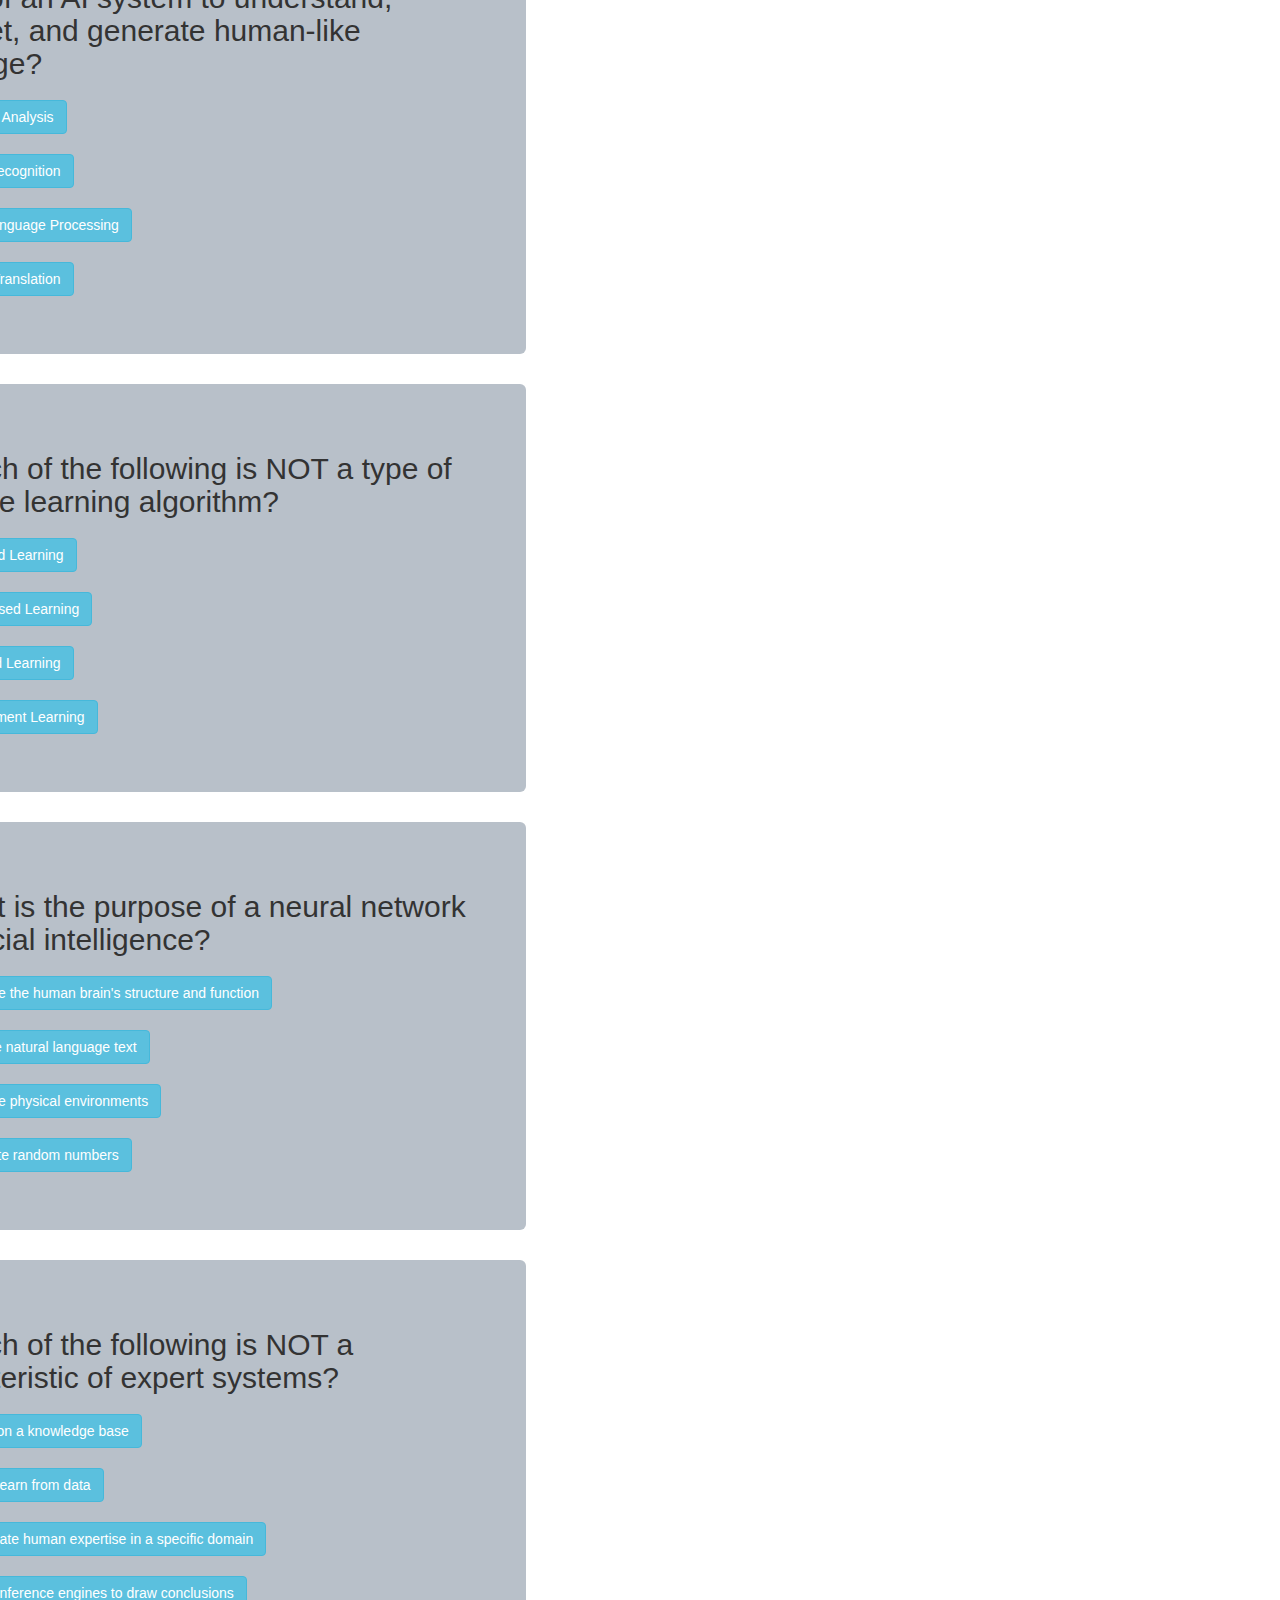
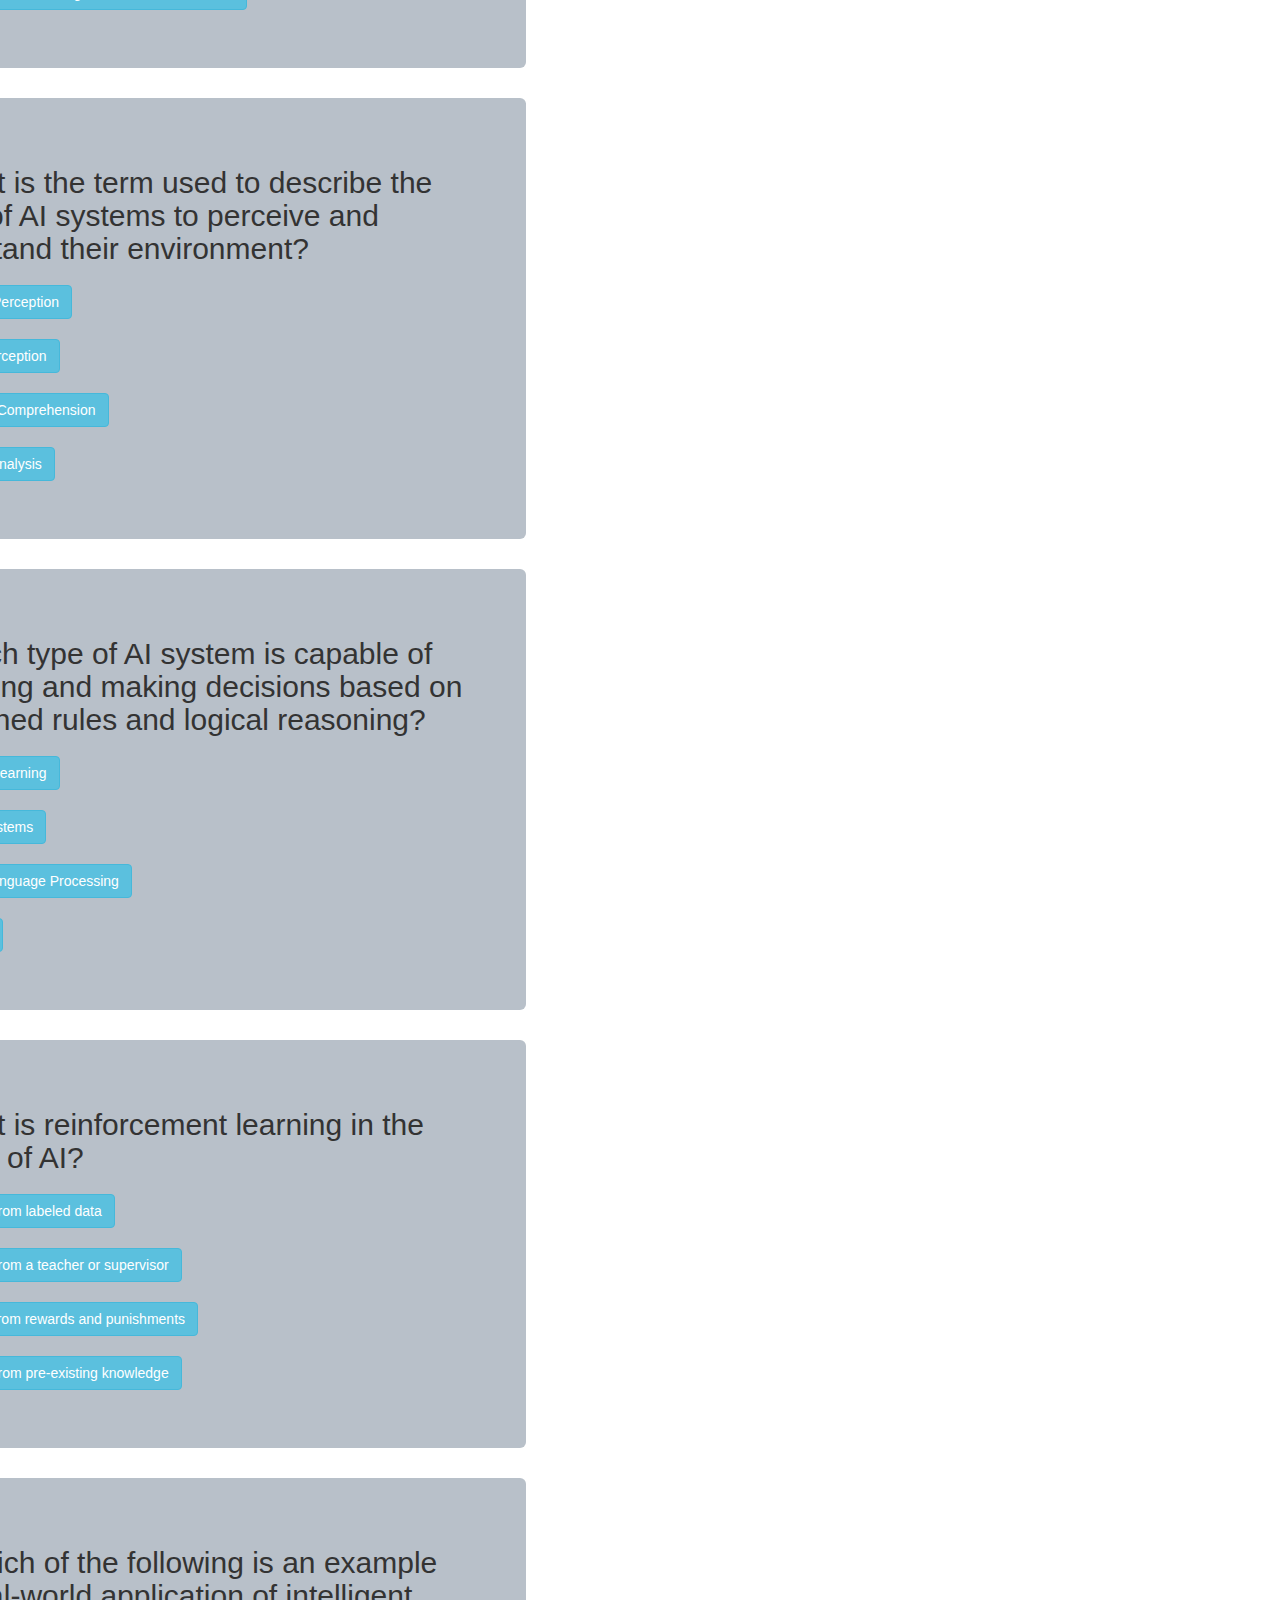
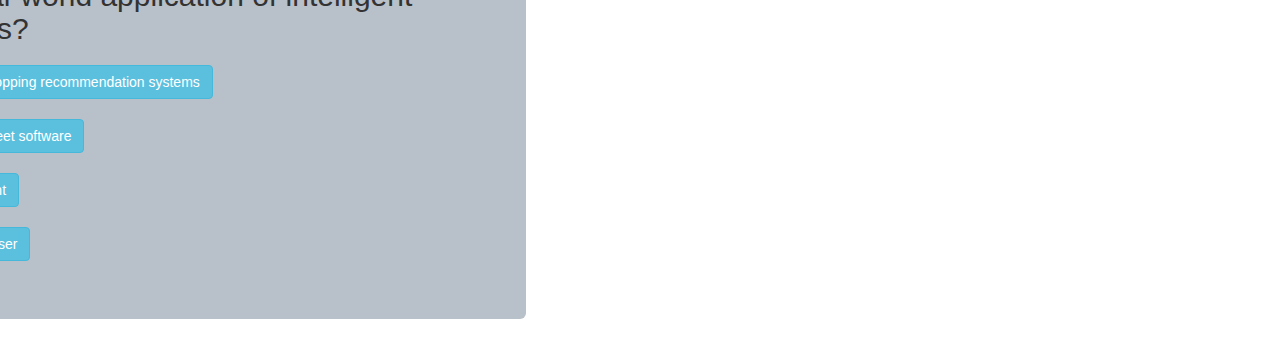
<file: IntelligentSystems.html>
<!DOCTYPE html>
<html lang="en">
<head>
    <meta charset="UTF-8">
    <meta name="viewport" content="width=device-width, initial-scale=1.0">
    <title>Intelligent Systems</title>

    <link rel="stylesheet" href="Extensions/Bootstrap 3.css">
    <script src="Extensions/Bootstrap 3.js"></script>

    <link rel="stylesheet" href="Custom.css">
    <script src="IntelligentSystems.js"></script>
</head>
<body>

<div class="">
    <div class="jumbotron text-center Top3C">
        <h1>Sample Title</h1>
        <h2>Your Reviewer Sample</h2>

        <a href="index.html"><button class="btn btn-info">Back to Menu</button></a>
        <a href="Subject Choices.html"><button class="btn btn-info">Back to Subjects</button></a>
        <a href="Credits.html"><button class="btn btn-info">Credits</button></a>
    </div>
</div>

<div class="container">
    <div class="jumbotron text-center Content3C">
        <h1>Intelligent Systems</h1>
    </div>
</div>

<div class="container">
    <div class="jumbotron Content3C">
        <h2>1. What is the primary goal of intelligent systems? </h2>
        <h3><button class="btn btn-info" id="btn-changeRed1" onclick="Wrong1()">a.) To mimic human behavior exactly</button></h3>
        <h3><button class="btn btn-info" id="btn-changeGreen1" onclick="Correct1()">b.) To automate tasks using AI techniques</button></h3>
        <h3><button class="btn btn-info" id="btn-changeRed01" onclick="Wrong1()">c.) To replace human decision-making entirely</button></h3>
        <h3><button class="btn btn-info" id="btn-changeRed001" onclick="Wrong1()">d.) To reduce computational complexity</button></h3>
    </div>
</div>

<div class="container">
    <div class="jumbotron Content3C">
        <h2>2. Which branch of AI focuses on developing algorithms that enable computers to learn from and make predictions or decisions based on data? </h2>
        <h3><button class="btn btn-info" id="btn-changeRed2" onclick="Wrong2()">a.) Natural Language Processing</button></h3>
        <h3><button class="btn btn-info" id="btn-changeGreen2" onclick="Correct2()">b.) Machine Learning</button></h3>
        <h3><button class="btn btn-info" id="btn-changeRed02" onclick="Wrong2()">c.) Robotics</button></h3>
        <h3><button class="btn btn-info" id="btn-changeRed002" onclick="Wrong2()">d.) Expert Systems</button></h3>
    </div>
</div>

<div class="container">
    <div class="jumbotron Content3C">
        <h2>3. What is the term used to describe the ability of an AI system to understand, interpret, and generate human-like language?</h2>
        <h3><button class="btn btn-info" id="btn-changeRed03" onclick="Wrong3()">a.) Sentiment Analysis</button></h3>
        <h3><button class="btn btn-info" id="btn-changeRed3" onclick="Wrong3()">b.) Speech Recognition</button></h3>
        <h3><button class="btn btn-info" id="btn-changeGreen3" onclick="Correct3()">c.) Natural Language Processing</button></h3>
        <h3><button class="btn btn-info" id="btn-changeRed003" onclick="Wrong3()">d.) Machine Translation</button></h3>
    </div>
</div>

<div class="container">
    <div class="jumbotron Content3C">
        <h2>4. Which of the following is NOT a type of machine learning algorithm?</h2>
        <h3><button class="btn btn-info" id="btn-changeRed04" onclick="Wrong4()">a.) Supervised Learning</button></h3>
        <h3><button class="btn btn-info" id="btn-changeRed4" onclick="Wrong4()">b.) Unsupervised Learning</button></h3>
        <h3><button class="btn btn-info" id="btn-changeGreen4" onclick="Correct4()">c.) Predefined Learning</button></h3>
        <h3><button class="btn btn-info" id="btn-changeRed004" onclick="Wrong4()">d.) Reinforcement Learning</button></h3>
    </div>
</div>

<div class="container">
    <div class="jumbotron Content3C">
        <h2>5. What is the purpose of a neural network in artificial intelligence?</h2>
        <h3><button class="btn btn-info" id="btn-changeGreen5" onclick="Correct5()">a.) To simulate the human brain's structure and function</button></h3>
        <h3><button class="btn btn-info" id="btn-changeRed5" onclick="Wrong5()">b.) To analyze natural language text</button></h3>
        <h3><button class="btn btn-info" id="btn-changeRed05" onclick="Wrong5()">c.) To navigate physical environments</button></h3>
        <h3><button class="btn btn-info" id="btn-changeRed005" onclick="Wrong5()">d.) To generate random numbers</button></h3>
    </div>
</div>

<div class="container">
    <div class="jumbotron Content3C">
        <h2>6. Which of the following is NOT a characteristic of expert systems?</h2>
        <h3><button class="btn btn-info" id="btn-changeRed6" onclick="Wrong6()">a.) They rely on a knowledge base</button></h3>
        <h3><button class="btn btn-info" id="btn-changeGreen6" onclick="Correct6()">b.) They can learn from data</button></h3>
        <h3><button class="btn btn-info" id="btn-changeRed06" onclick="Wrong6()">c.) They emulate human expertise in a specific domain</button></h3>
        <h3><button class="btn btn-info" id="btn-changeRed006" onclick="Wrong6()">d.) They use inference engines to draw conclusions</button></h3>
    </div>
</div>

<div class="container">
    <div class="jumbotron Content3C">
        <h2>7. What is the term used to describe the ability of AI systems to perceive and understand their environment?</h2>
        <h3><button class="btn btn-info" id="btn-changeGreen7" onclick="Correct7()">a.) Machine Perception</button></h3>
        <h3><button class="btn btn-info" id="btn-changeRed7" onclick="Wrong7()">b.) Expert Perception</button></h3>
        <h3><button class="btn btn-info" id="btn-changeRed07" onclick="Wrong7()">c.) Cognitive Comprehension</button></h3>
        <h3><button class="btn btn-info" id="btn-changeRed007" onclick="Wrong7()">d.) Sensory Analysis</button></h3>
    </div>
</div>

<div class="container">
    <div class="jumbotron Content3C">
        <h2>8. Which type of AI system is capable of reasoning and making decisions based on predefined rules and logical reasoning?</h2>
        <h3><button class="btn btn-info" id="btn-changeRed8" onclick="Wrong8()">a.) Machine Learning</button></h3>
        <h3><button class="btn btn-info" id="btn-changeGreen8" onclick="Correct8()">b.) Expert Systems</button></h3>
        <h3><button class="btn btn-info" id="btn-changeRed08" onclick="Wrong8()">c.) Natural Language Processing</button></h3>
        <h3><button class="btn btn-info" id="btn-changeRed008" onclick="Wrong8()">d.) Robotics</button></h3>
    </div>
</div>

<div class="container">
    <div class="jumbotron Content3C">
        <h2>9. What is reinforcement learning in the context of AI?</h2>
        <h3><button class="btn btn-info" id="btn-changeRed09" onclick="Wrong9()">a.) Learning from labeled data</button></h3>
        <h3><button class="btn btn-info" id="btn-changeRed9" onclick="Wrong9()">b.) Learning from a teacher or supervisor</button></h3>
        <h3><button class="btn btn-info" id="btn-changeGreen9" onclick="Correct9()">c.) Learning from rewards and punishments</button></h3>
        <h3><button class="btn btn-info" id="btn-changeRed009" onclick="Wrong9()">d.) Learning from pre-existing knowledge</button></h3>
    </div>
</div>

<div class="container">
    <div class="jumbotron Content3C">
        <h2>10. Which of the following is an example of a real-world application of intelligent systems?</h2>
        <h3><button class="btn btn-info" id="btn-changeGreen10" onclick="Correct10()">a.) Online shopping recommendation systems</button></h3>
        <h3><button class="btn btn-info" id="btn-changeRed10" onclick="Wrong10()">b.) Spreadsheet software</button></h3>
        <h3><button class="btn btn-info" id="btn-changeRed010" onclick="Wrong10()">c.) Email client</button></h3>
        <h3><button class="btn btn-info" id="btn-changeRed0010" onclick="Wrong10()">d.) Web browser</button></h3>
    </div>
</div>

</body>
</html>
</file>
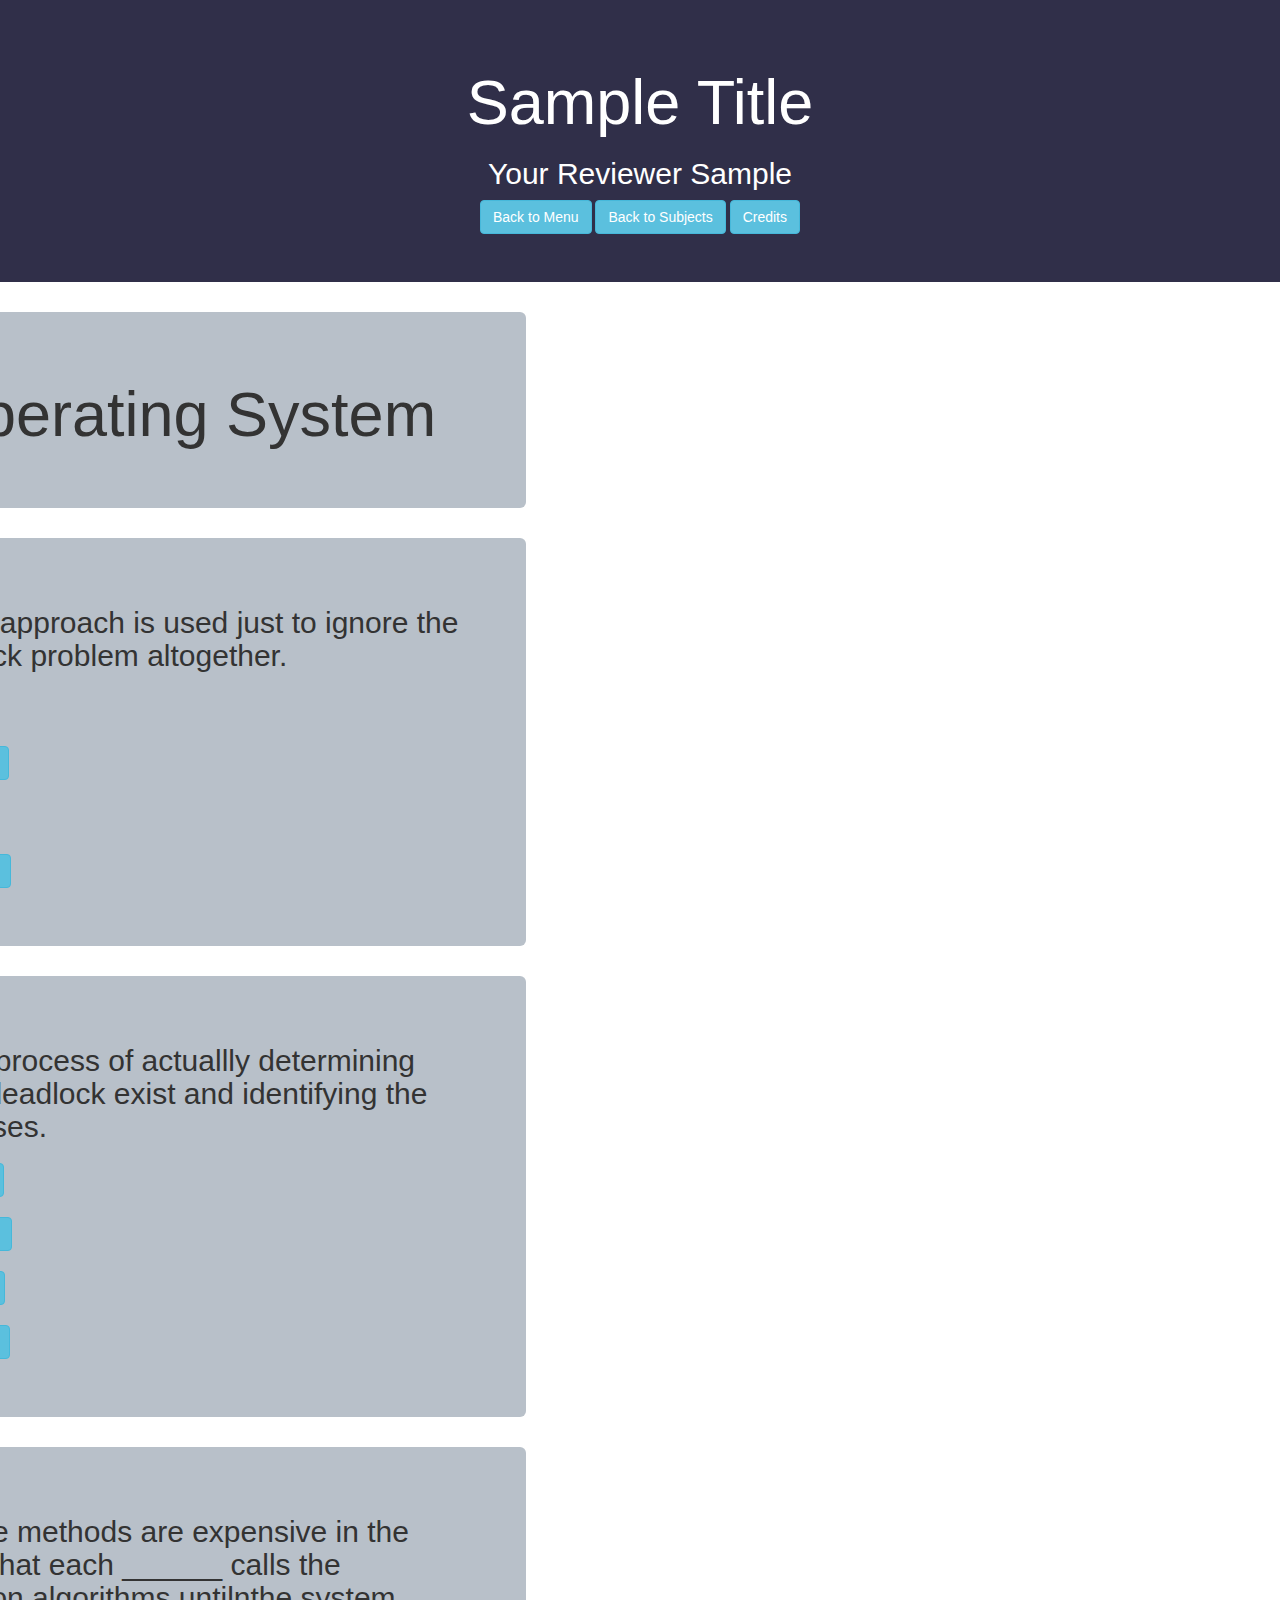
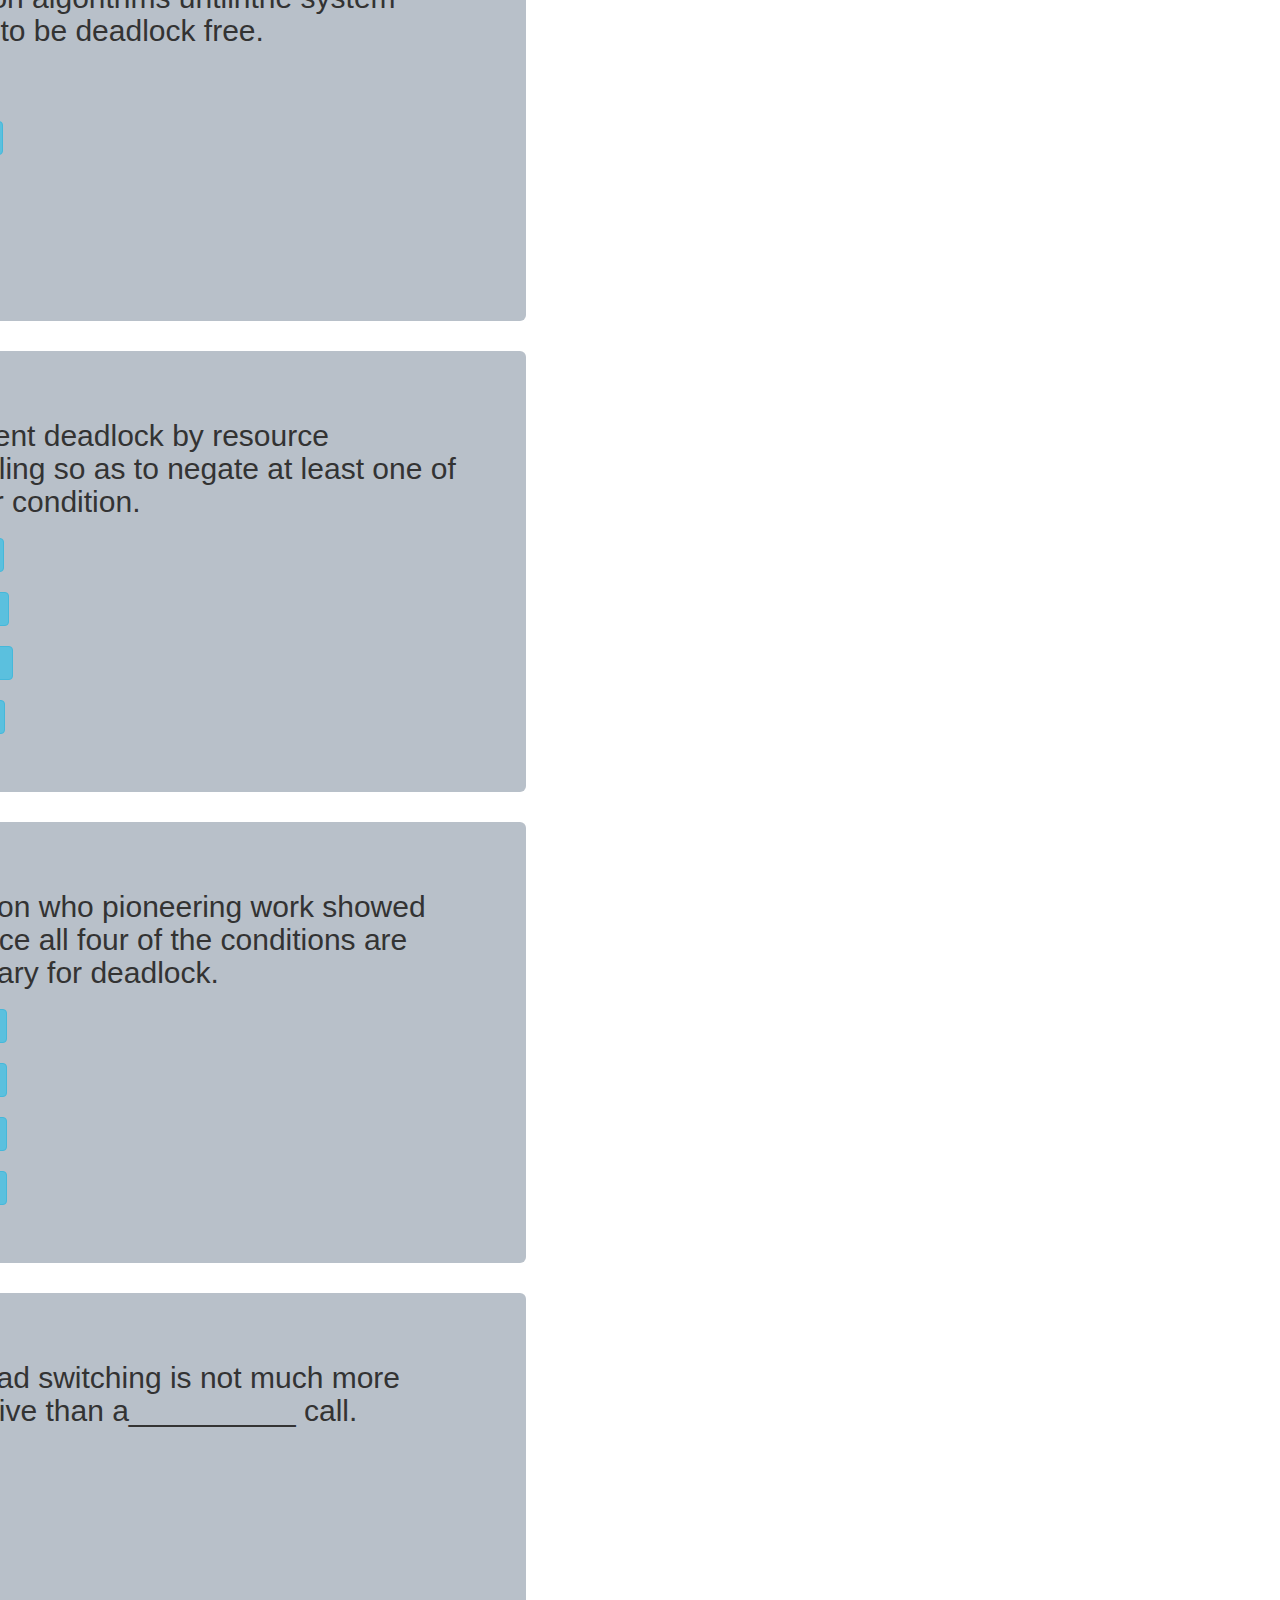
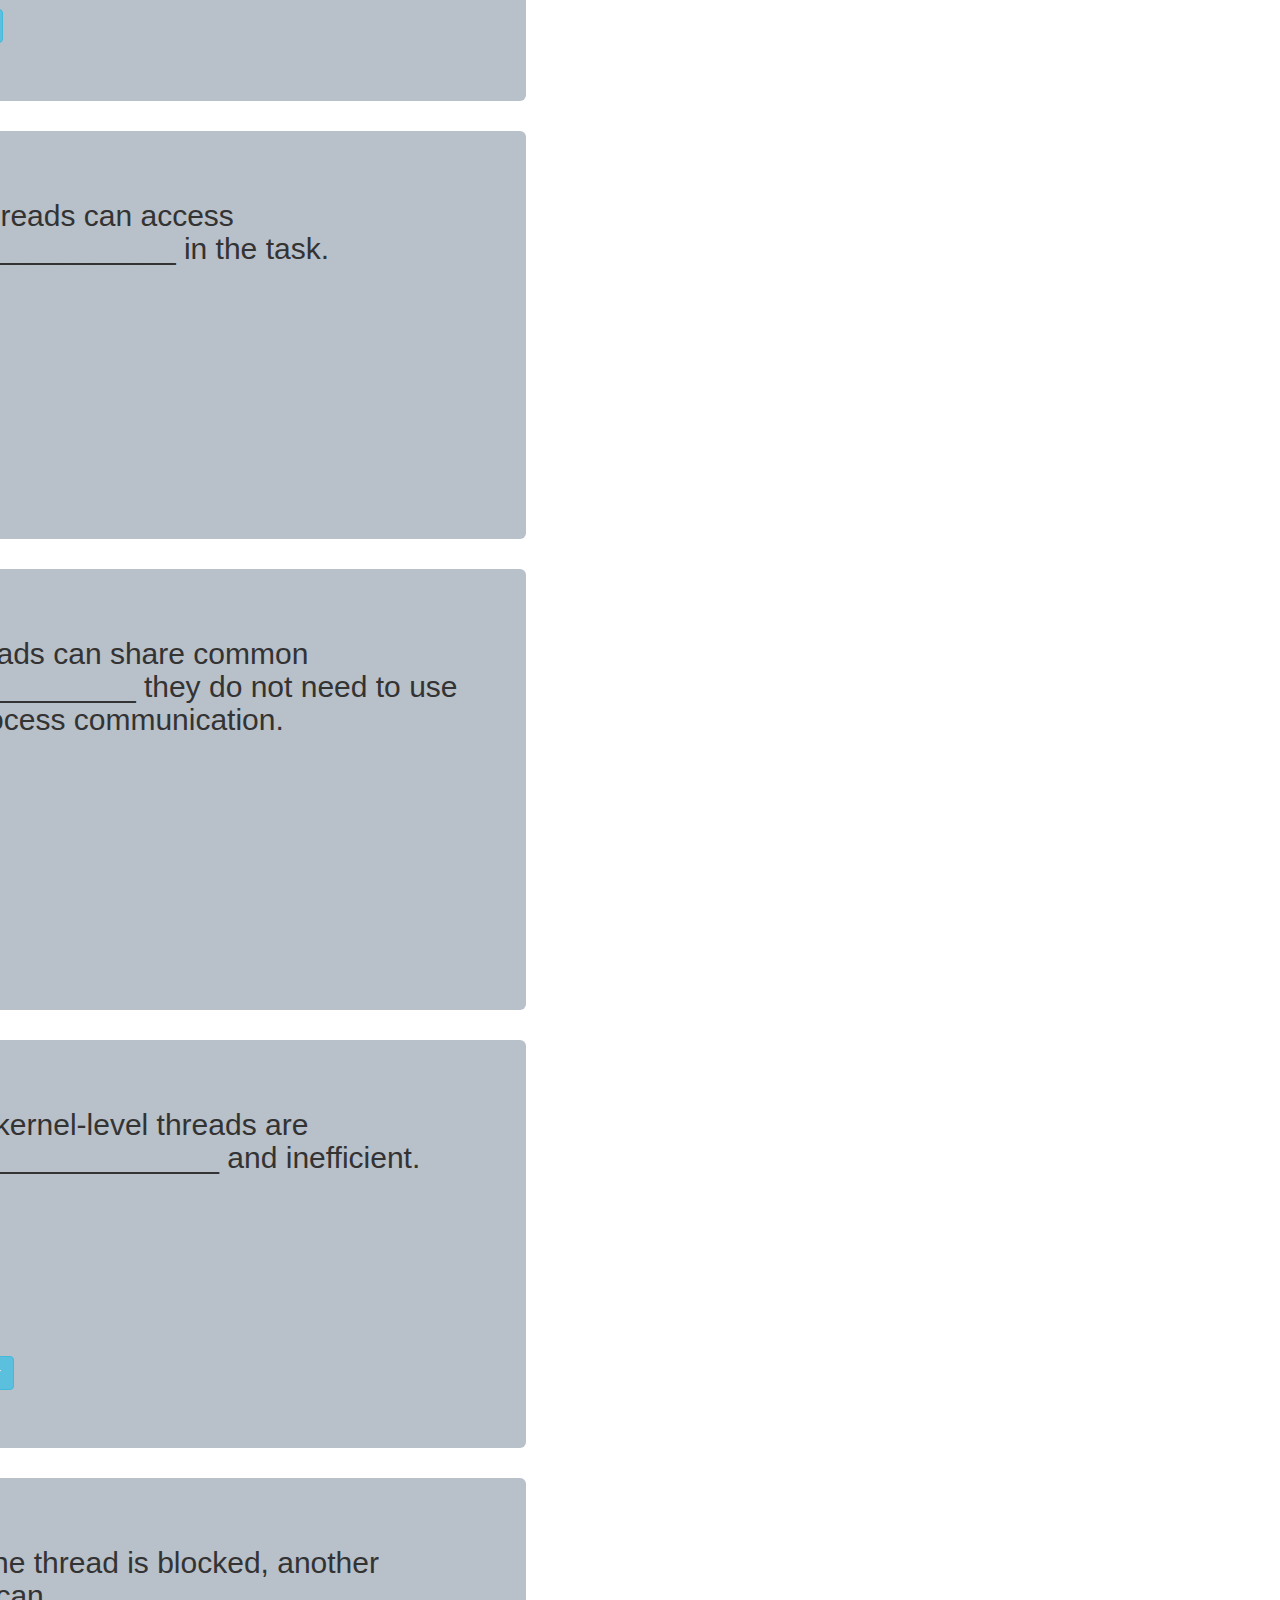
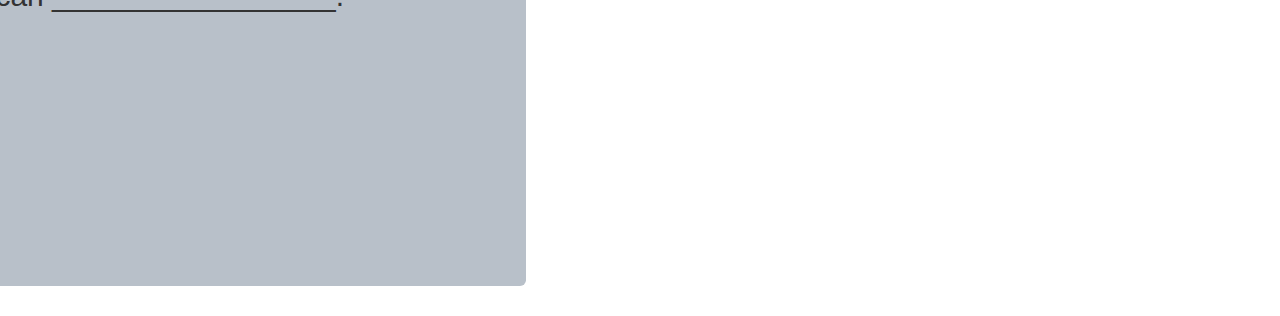
<file: Operating System.html>
<!DOCTYPE html>
<html lang="en">
<head>
    <meta charset="UTF-8">
    <meta name="viewport" content="width=device-width, initial-scale=1.0">
    <title>Operating System</title>

    <link rel="stylesheet" href="Extensions/Bootstrap 3.css">
    <script src="Extensions/Bootstrap 3.js"></script>

    <link rel="stylesheet" href="Custom.css">
    <script src="Operating System.js"></script>
</head>
<body>

<div class="">
    <div class="jumbotron text-center Top3C">
        <h1>Sample Title</h1>
        <h2>Your Reviewer Sample</h2>

        <a href="index.html"><button class="btn btn-info">Back to Menu</button></a>
        <a href="Subject Choices.html"><button class="btn btn-info">Back to Subjects</button></a>
        <a href="Credits.html"><button class="btn btn-info">Credits</button></a>
    </div>
</div>

<div class="container">
    <div class="jumbotron text-center Content3C">
        <h1>Operating System</h1>
    </div>
</div>

<div class="container">
    <div class="jumbotron Content3C">
        <h2>1. This approach is used just to ignore the deadlock problem altogether.</h2>
        <h3><button class="btn btn-info" id="btn-changeGreen1" onclick="Correct1()">A. ostrich</button></h3>
        <h3><button class="btn btn-info" id="btn-changeRed1" onclick="Wrong1()">B. Avoidance</button></h3>
        <h3><button class="btn btn-info" id="btn-changeRed01" onclick="Wrong1()">C. recovery</button></h3>
        <h3><button class="btn btn-info" id="btn-changeRed001" onclick="Wrong1()">D. prevention</button></h3>
    </div>
</div>

<div class="container">
    <div class="jumbotron Content3C">
        <h2>2. The process of actuallly determining that a deadlock exist and identifying the processes.</h2>
        <h3><button class="btn btn-info" id="btn-changeGreen2" onclick="Correct2()">A. Detection</button></h3>
        <h3><button class="btn btn-info" id="btn-changeRed2" onclick="Wrong2()">B. Prevention</button></h3>
        <h3><button class="btn btn-info" id="btn-changeRed02" onclick="Wrong2()">C. Recovery</button></h3>
        <h3><button class="btn btn-info" id="btn-changeRed002" onclick="Wrong2()">D. Avoidance</button></h3>
    </div>
</div>

<div class="container">
    <div class="jumbotron Content3C">
        <h2>3. these methods are expensive in the sense that each ______ calls the detection algorithms untilnthe system proves to be deadlock free.</h2>
        <h3><button class="btn btn-info" id="btn-changeGreen3" onclick="Correct3()">A. Function</button></h3>
        <h3><button class="btn btn-info" id="btn-changeRed3" onclick="Wrong3()">B. Literation</button></h3>
        <h3><button class="btn btn-info" id="btn-changeRed03" onclick="Wrong3()">C. System</button></h3>
        <h3><button class="btn btn-info" id="btn-changeRed003" onclick="Wrong3()">D. Memory</button></h3>
    </div>
</div>

<div class="container">
    <div class="jumbotron Content3C">
        <h2>4. prevent deadlock by resource scheduling so as to negate at least one of the four condition.</h2>
        <h3><button class="btn btn-info" id="btn-changeRed4" onclick="Wrong4()">A. Detection</button></h3>
        <h3><button class="btn btn-info" id="btn-changeGreen4" onclick="Correct4()">B. Avoidance</button></h3>
        <h3><button class="btn btn-info" id="btn-changeRed04" onclick="Wrong4()">C. Prevention</button></h3>
        <h3><button class="btn btn-info" id="btn-changeRed004" onclick="Wrong4()">D. Recovery</button></h3>
    </div>
</div>

<div class="container">
    <div class="jumbotron Content3C">
        <h2>5. Person who pioneering work showed that since all four of the conditions are necessary for deadlock.</h2>
        <h3><button class="btn btn-info" id="btn-changeRed5" onclick="Wrong5()">A. Habender</button></h3>
        <h3><button class="btn btn-info" id="btn-changeGreen5" onclick="Correct5()">B. Hapender</button></h3>
        <h3><button class="btn btn-info" id="btn-changeRed05" onclick="Wrong5()">C. Havender</button></h3>
        <h3><button class="btn btn-info" id="btn-changeRed005" onclick="Wrong5()">D. Havenber</button></h3>
    </div>
</div>

<div class="container">
    <div class="jumbotron Content3C">
        <h2>6. Thread switching is not much more expensive than a__________ call.</h2>
        <h3><button class="btn btn-info" id="btn-changeRed6" onclick="Wrong6()">A. System</button></h3>
        <h3><button class="btn btn-info" id="btn-changeGreen6" onclick="Correct6()">B. Thread</button></h3>
        <h3><button class="btn btn-info" id="btn-changeRed06" onclick="Wrong6()">C.Process</button></h3>
        <h3><button class="btn btn-info" id="btn-changeRed006" onclick="Wrong6()">D. Structure</button></h3>
    </div>
</div>

<div class="container">
    <div class="jumbotron Content3C">
        <h2>7.  All threads can access every____________ in the task.</h2>
        <h3><button class="btn btn-info" id="btn-changeRed7" onclick="Wrong7()">A. Storage</button></h3>
        <h3><button class="btn btn-info" id="btn-changeGreen7" onclick="Wrong7()">B. File</button></h3>
        <h3><button class="btn btn-info" id="btn-changeRed07" onclick="Wrong7()">C. Memory</button></h3>
        <h3><button class="btn btn-info" id="btn-changeRed007" onclick="Correct7()">D. Address</button></h3>
    </div>
</div>

<div class="container">
    <div class="jumbotron Content3C">
        <h2>8. Threads can share common ______________ they do not need to use interprocess communication.</h2>
        <h3><button class="btn btn-info" id="btn-changeRed8" onclick="Correct8()">A. Data</button></h3>
        <h3><button class="btn btn-info" id="btn-changeGreen8" onclick="Wrong8()">B. File</button></h3>
        <h3><button class="btn btn-info" id="btn-changeRed08" onclick="Wrong8()">C. Program</button></h3>
        <h3><button class="btn btn-info" id="btn-changeRed008" onclick="Wrong8()">D. Process</button></h3>
    </div>
</div>

<div class="container">
    <div class="jumbotron Content3C">
        <h2>9. The kernel-level threads are ___________________ and inefficient.</h2>
        <h3><button class="btn btn-info" id="btn-changeRed9" onclick="Correct9()">A. Slow</button></h3>
        <h3><button class="btn btn-info" id="btn-changeGreen9" onclick="Wrong9()">B. Fast</button></h3>
        <h3><button class="btn btn-info" id="btn-changeRed09" onclick="Wrong9()">C. Easy</button></h3>
        <h3><button class="btn btn-info" id="btn-changeRed009" onclick="Wrong9()">D. No Answer</button></h3>
    </div>
</div>

<div class="container">
    <div class="jumbotron Content3C">
        <h2>10. if one thread is blocked, another thread can _________________.</h2>
        <h3><button class="btn btn-info" id="btn-changeRed10" onclick="Correct10()">A. Run</button></h3>
        <h3><button class="btn btn-info" id="btn-changeGreen10" onclick="Wrong10()">B. Edit</button></h3>
        <h3><button class="btn btn-info" id="btn-changeRed010" onclick="Wrong10()">C. Program</button></h3>
        <h3><button class="btn btn-info" id="btn-changeRed0010" onclick="Wrong10()">D. Process</button></h3>
    </div>
</div>
    
</body>
</html>
</file>
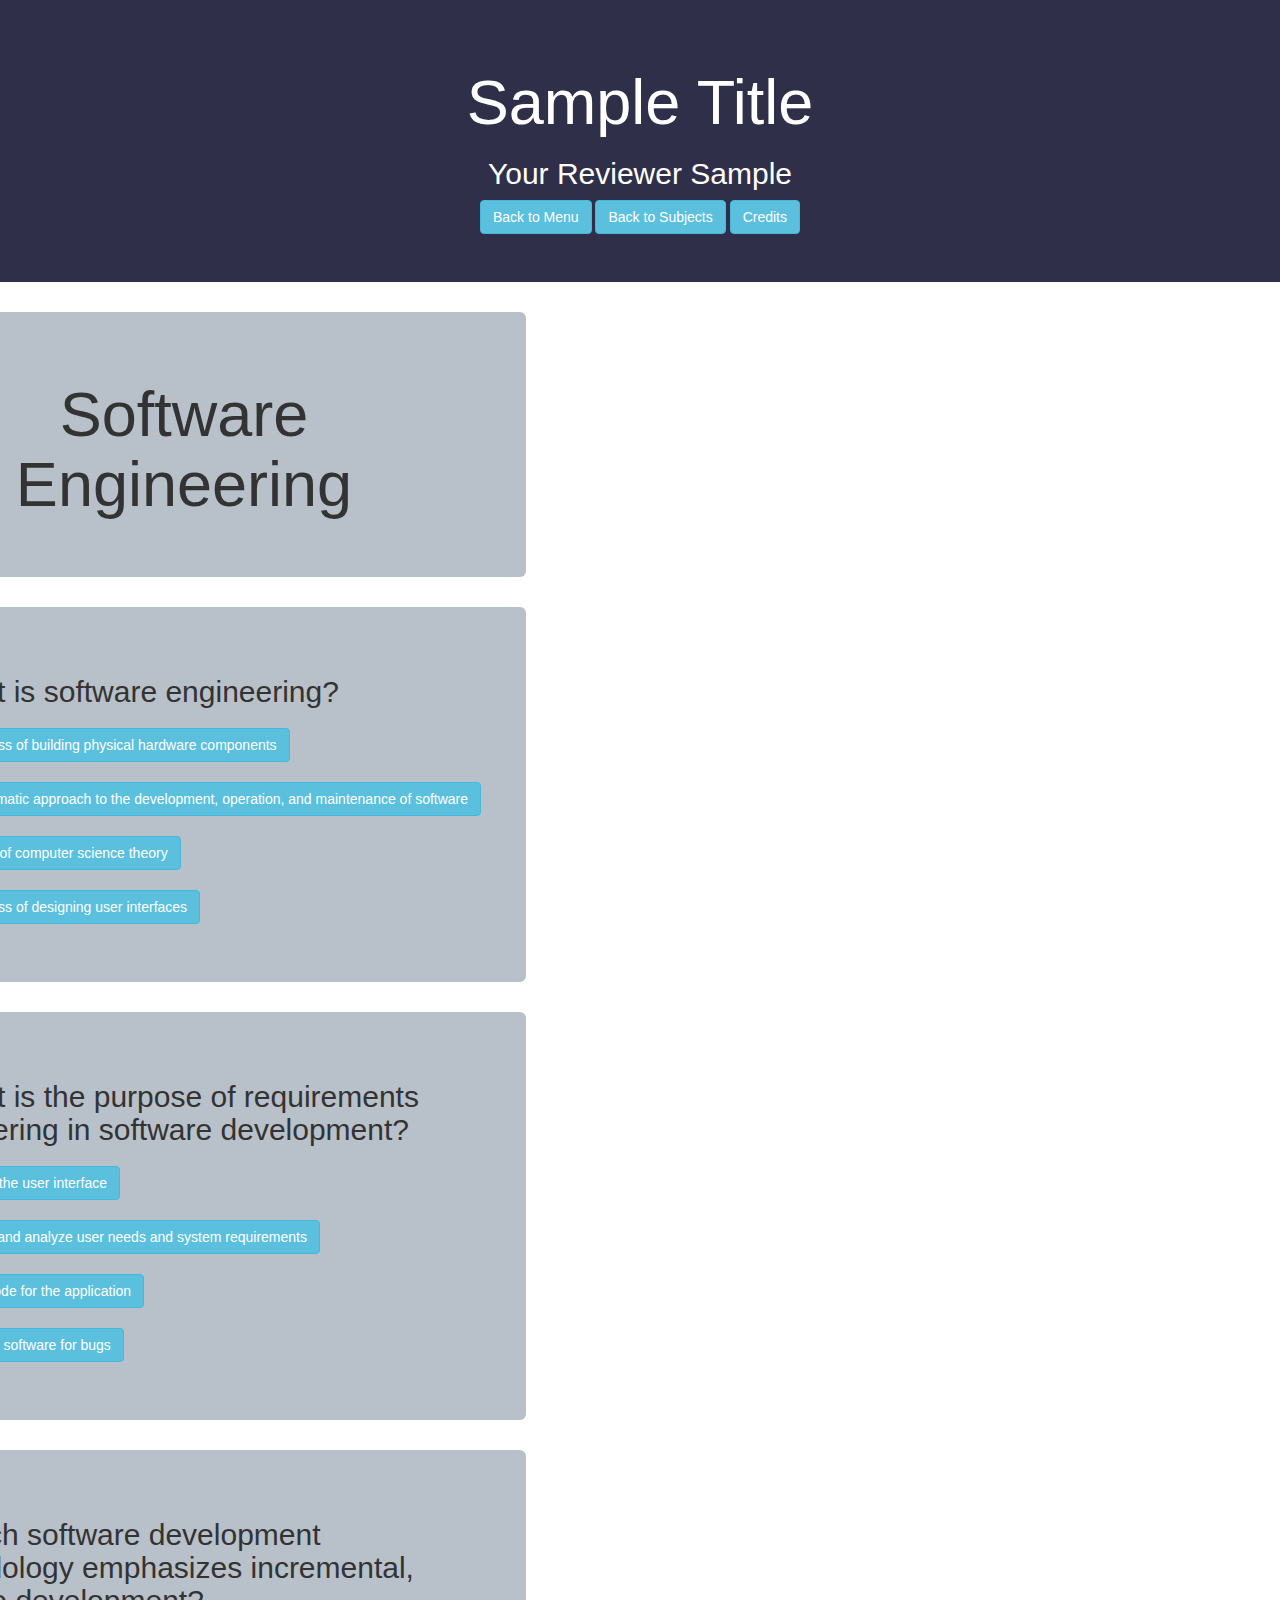
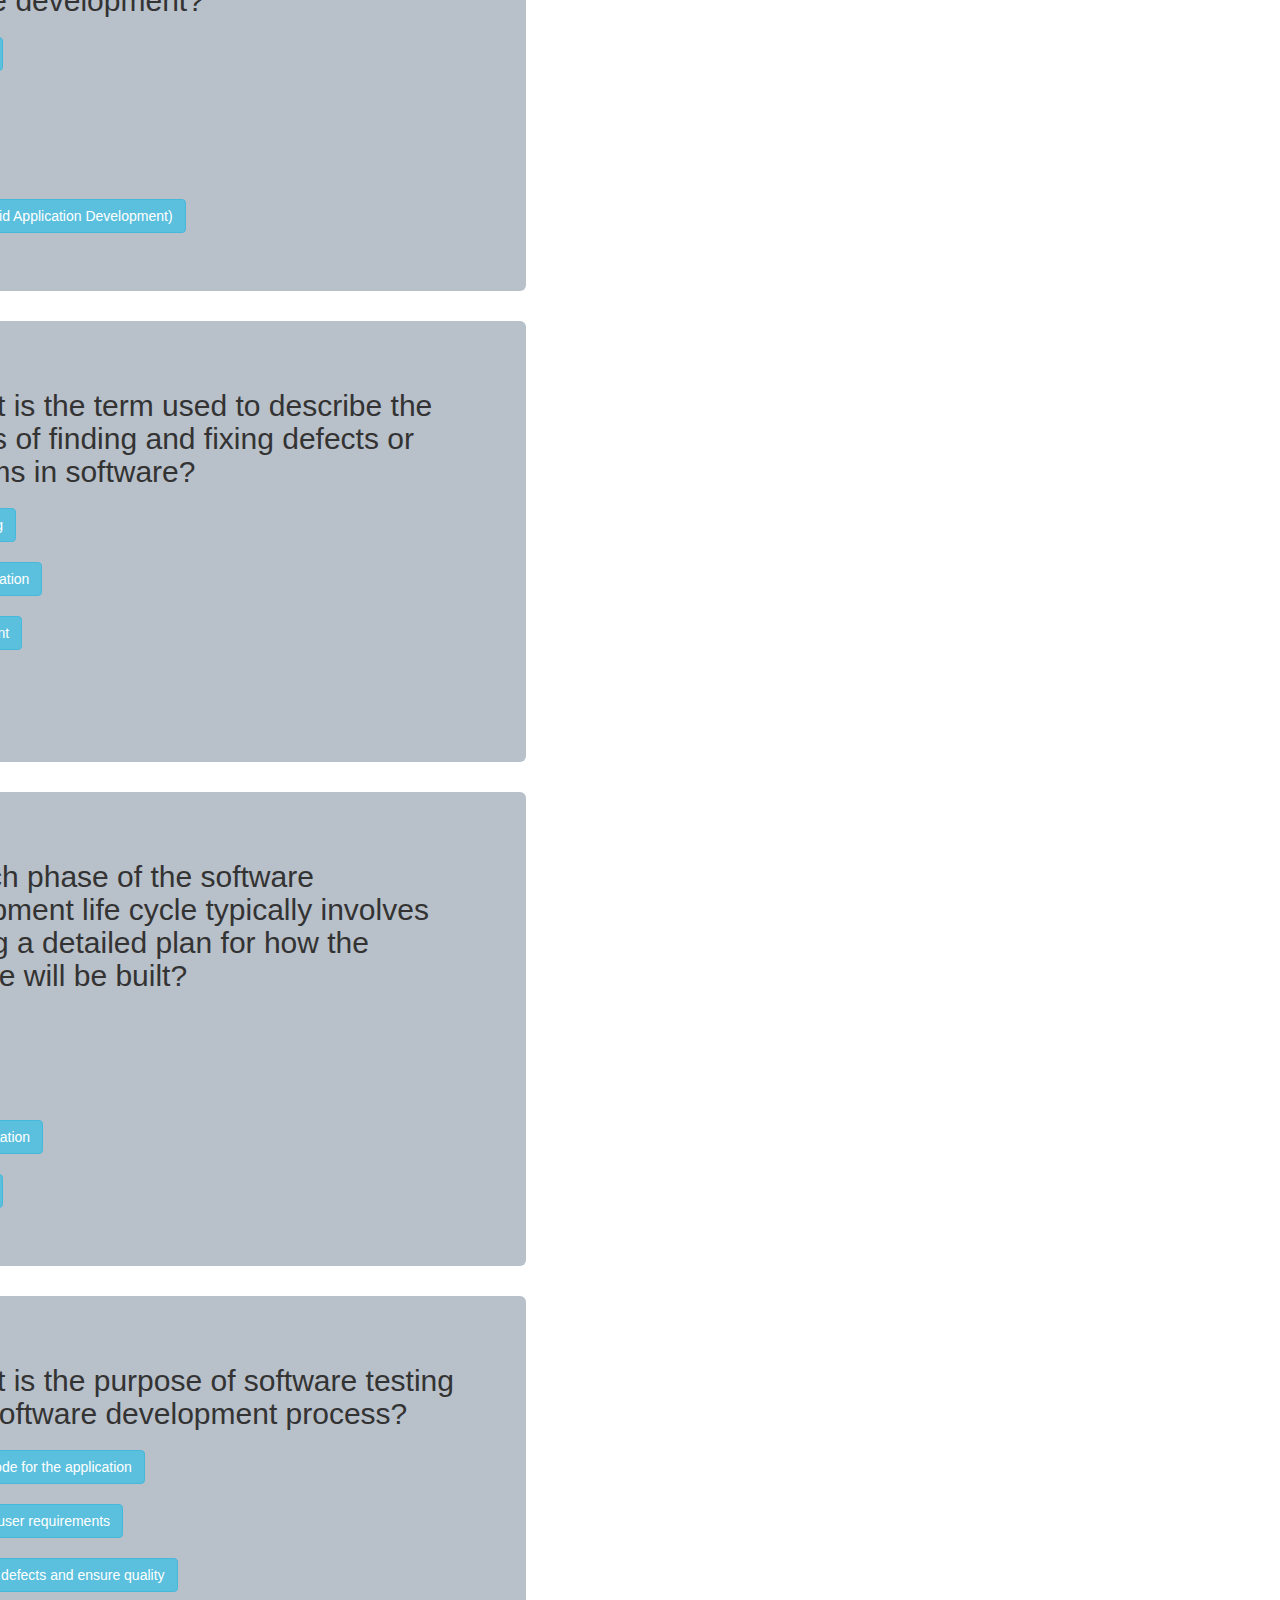
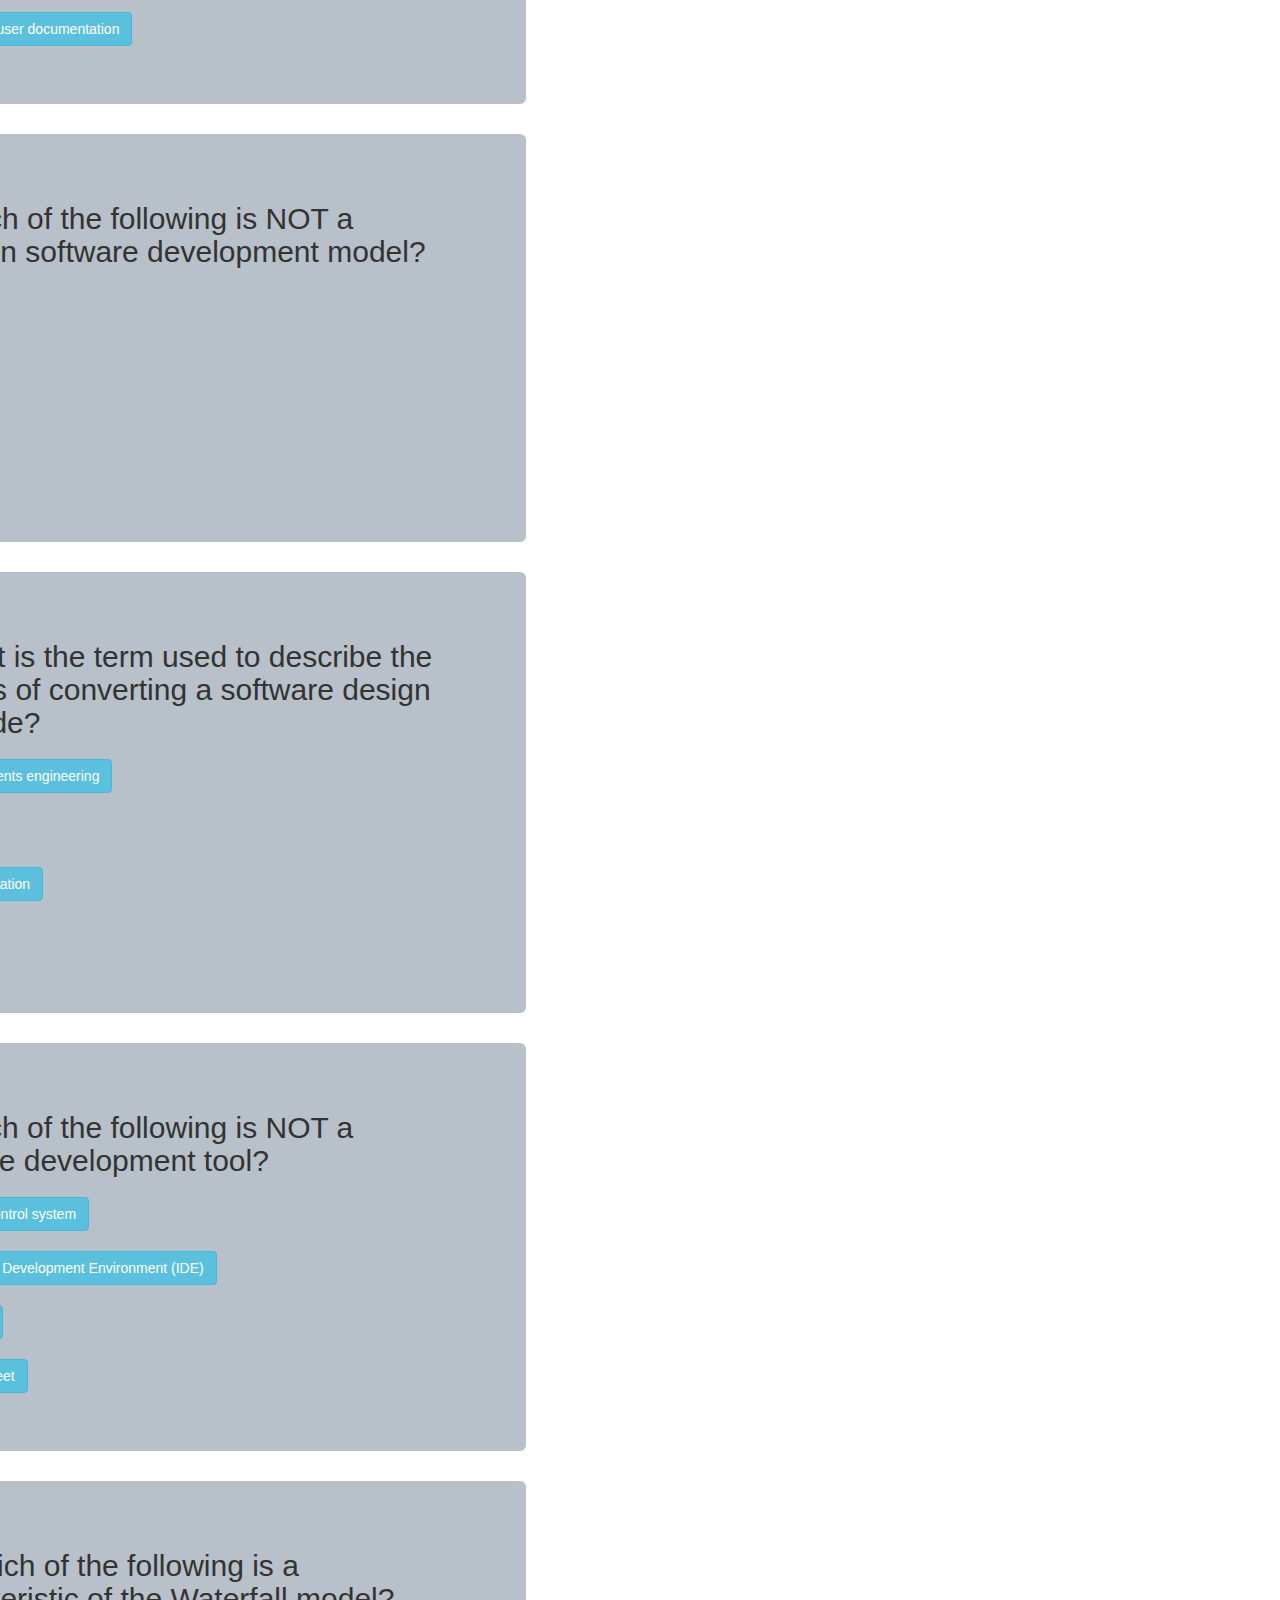
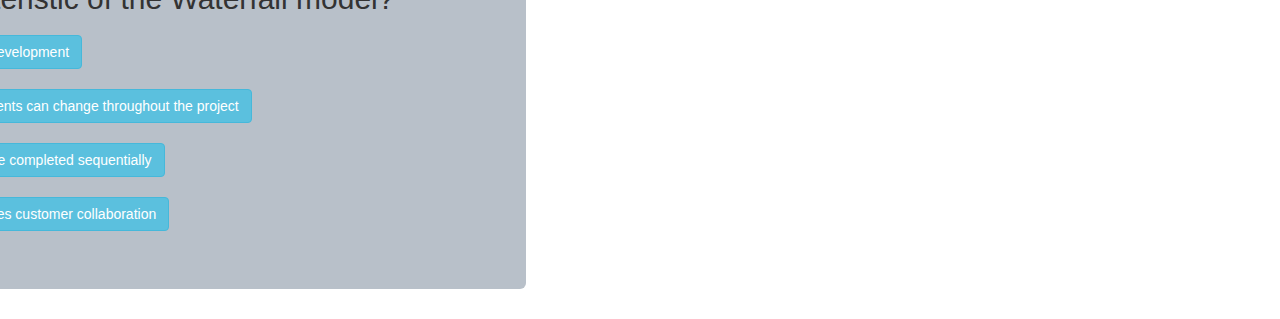
<file: SoftwareEngineering.html>
<!DOCTYPE html>
<html lang="en">
<head>
    <meta charset="UTF-8">
    <meta name="viewport" content="width=device-width, initial-scale=1.0">
    <title>Software Engineering</title>

    <link rel="stylesheet" href="Extensions/Bootstrap 3.css">
    <script src="Extensions/Bootstrap 3.js"></script>

    <link rel="stylesheet" href="Custom.css">
    <script src="SoftwareEngineering.js"></script>
</head>
<body>

<div class="">
    <div class="jumbotron text-center Top3C">
        <h1>Sample Title</h1>
        <h2>Your Reviewer Sample</h2>

        <a href="index.html"><button class="btn btn-info">Back to Menu</button></a>
        <a href="Subject Choices.html"><button class="btn btn-info">Back to Subjects</button></a>
        <a href="Credits.html"><button class="btn btn-info">Credits</button></a>
    </div>
</div>

<div class="container">
    <div class="jumbotron text-center Content3C">
        <h1>Software Engineering</h1>
    </div>
</div>

<div class="container">
    <div class="jumbotron Content3C">
        <h2>1. What is software engineering? </h2>
        <h3><button class="btn btn-info" id="btn-changeRed1" onclick="Wrong1()">a.) The process of building physical hardware components</button></h3>
        <h3><button class="btn btn-info" id="btn-changeGreen1" onclick="Correct1()">b.) The systematic approach to the development, operation, and maintenance of software</button></h3>
        <h3><button class="btn btn-info" id="btn-changeRed01" onclick="Wrong1()">c.) The study of computer science theory</button></h3>
        <h3><button class="btn btn-info" id="btn-changeRed001" onclick="Wrong1()">d.) The process of designing user interfaces</button></h3>
    </div>
</div>

<div class="container">
    <div class="jumbotron Content3C">
        <h2>2. What is the purpose of requirements engineering in software development? </h2>
        <h3><button class="btn btn-info" id="btn-changeRed2" onclick="Wrong2()">a.) To design the user interface</button></h3>
        <h3><button class="btn btn-info" id="btn-changeGreen2" onclick="Correct2()">b.) To gather and analyze user needs and system requirements</button></h3>
        <h3><button class="btn btn-info" id="btn-changeRed02" onclick="Wrong2()">c.) To write code for the application</button></h3>
        <h3><button class="btn btn-info" id="btn-changeRed002" onclick="Wrong2()">d.) To test the software for bugs</button></h3>
    </div>
</div>

<div class="container">
    <div class="jumbotron Content3C">
        <h2>3. Which software development methodology emphasizes incremental, iterative development?</h2>
        <h3><button class="btn btn-info" id="btn-changeRed3" onclick="Wrong3()">a.) Waterfall</button></h3>
        <h3><button class="btn btn-info" id="btn-changeGreen3" onclick="Correct3()">b.) Agile</button></h3>
        <h3><button class="btn btn-info" id="btn-changeRed03" onclick="Wrong3()">c.) Spiral</button></h3>
        <h3><button class="btn btn-info" id="btn-changeRed003" onclick="Wrong3()">d.) RAD (Rapid Application Development)</button></h3>
    </div>
</div>

<div class="container">
    <div class="jumbotron Content3C">
        <h2>4. What is the term used to describe the process of finding and fixing defects or problems in software?</h2>
        <h3><button class="btn btn-info" id="btn-changeGreen4" onclick="Correct4()">a.) Debugging</button></h3>
        <h3><button class="btn btn-info" id="btn-changeRed4" onclick="Wrong4()">b.) Documentation</button></h3>
        <h3><button class="btn btn-info" id="btn-changeRed04" onclick="Wrong4()">c.) Deployment</button></h3>
        <h3><button class="btn btn-info" id="btn-changeRed004" onclick="Wrong4()">d.) Design</button></h3>
    </div>
</div>

<div class="container">
    <div class="jumbotron Content3C">
        <h2>5. Which phase of the software development life cycle typically involves creating a detailed plan for how the software will be built?</h2>
        <h3><button class="btn btn-info" id="btn-changeRed005" onclick="Wrong5()">a.) Analysis</button></h3>
        <h3><button class="btn btn-info" id="btn-changeRed5" onclick="Wrong5()">b.) Design</button></h3>
        <h3><button class="btn btn-info" id="btn-changeRed05" onclick="Wrong5()">c.) Implementation</button></h3>
        <h3><button class="btn btn-info" id="btn-changeGreen5" onclick="Correct5()">d.) Planning</button></h3>
    </div>
</div>

<div class="container">
    <div class="jumbotron Content3C">
        <h2>6. What is the purpose of software testing in the software development process? </h2>
        <h3><button class="btn btn-info" id="btn-changeRed06" onclick="Wrong6()">a.) To write code for the application</button></h3>
        <h3><button class="btn btn-info" id="btn-changeRed6" onclick="Wrong6()">b.) To gather user requirements</button></h3>
        <h3><button class="btn btn-info" id="btn-changeGreen6" onclick="Correct6()">c.) To identify defects and ensure quality</button></h3>
        <h3><button class="btn btn-info" id="btn-changeRed006" onclick="Wrong6()">d.) To create user documentation</button></h3>
    </div>
</div>

<div class="container">
    <div class="jumbotron Content3C">
        <h2>7. Which of the following is NOT a common software development model?</h2>
        <h3><button class="btn btn-info" id="btn-changeRed007" onclick="Wrong7()">a) Waterfall</button></h3>
        <h3><button class="btn btn-info" id="btn-changeRed7" onclick="Wrong7()">b.) Agile</button></h3>
        <h3><button class="btn btn-info" id="btn-changeRed07" onclick="Wrong7()">c.) Spiral</button></h3>
        <h3><button class="btn btn-info" id="btn-changeGreen7" onclick="Correct7()">d.) Parallel</button></h3>
    </div>
</div>

<div class="container">
    <div class="jumbotron Content3C">
        <h2>8. What is the term used to describe the process of converting a software design into code?</h2>
        <h3><button class="btn btn-info" id="btn-changeRed08" onclick="Wrong8 ()">a.) Requirements engineering</button></h3>
        <h3><button class="btn btn-info" id="btn-changeRed8" onclick="Wrong8()">b.) Analysis</button></h3>
        <h3><button class="btn btn-info" id="btn-changeGreen8" onclick="Correct8()">c.) Implementation</button></h3>
        <h3><button class="btn btn-info" id="btn-changeRed008" onclick="Wrong8()">d.) Testing</button></h3>
    </div>
</div>

<div class="container">
    <div class="jumbotron Content3C">
        <h2>9. Which of the following is NOT a software development tool?</h2>
        <h3><button class="btn btn-info" id="btn-changeRed009" onclick="Wrong9()">a.) Version control system</button></h3>
        <h3><button class="btn btn-info" id="btn-changeRed9" onclick="Wrong9()">b.) Integrated Development Environment (IDE)</button></h3>
        <h3><button class="btn btn-info" id="btn-changeRed09" onclick="Wrong9()">c.) Compiler</button></h3>
        <h3><button class="btn btn-info" id="btn-changeGreen9" onclick="Correct9()">d.) Spreadsheet</button></h3>
    </div>
</div>

<div class="container">
    <div class="jumbotron Content3C">
        <h2>10. Which of the following is a characteristic of the Waterfall model?</h2>
        <h3><button class="btn btn-info" id="btn-changeRed010" onclick="Wrong10()">a.) Iterative development</button></h3>
        <h3><button class="btn btn-info" id="btn-changeRed10" onclick="Wrong10()">b.) Requirements can change throughout the project</button></h3>
        <h3><button class="btn btn-info" id="btn-changeGreen10" onclick="Correct10()">c.) Phases are completed sequentially</button></h3>
        <h3><button class="btn btn-info" id="btn-changeRed0010" onclick="Wrong10()">d.) Emphasizes customer collaboration</button></h3>
    </div>
</div>
    
</body>
</html>
</file>
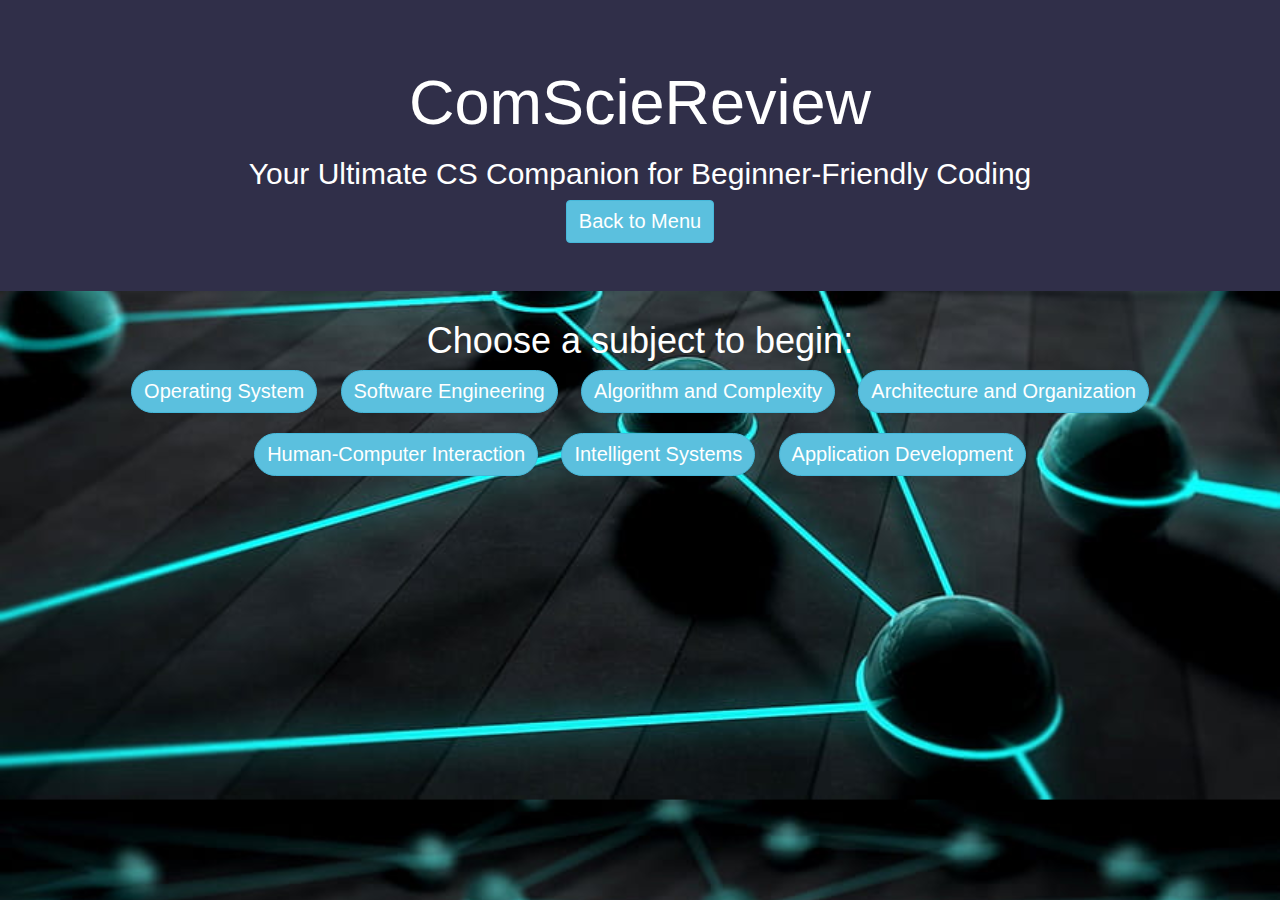
<file: Subject Choices.html>
<!DOCTYPE html>
<html lang="en">
<head>
    <meta charset="UTF-8">
    <meta name="viewport" content="width=device-width, initial-scale=1.0">
    <title>Choose a Subject</title>

    <link rel="stylesheet" href="Extensions/Bootstrap 3.css">
    <script src="Extensions/Bootstrap 3.js"></script>

    <link rel="stylesheet" href="Custom.css">
</head>
<body style="background-image: url('Pictures/FrontPageBG.jpg'); background-size: 100%;">
    
<div class="">
    <div class="jumbotron text-center Top3C">
        <h1>ComScieReview</h1>
        <h2>Your Ultimate CS Companion for Beginner-Friendly Coding</h2>

        <a href="LoggedIndex.php"><button class="btn btn-info btn-bigger">Back to Menu</button></a>
    </div>
</div>

<div class="text-center">
    <h1 style="color:white;">Choose a subject to begin:</h1>

    <a href="OperatingSystem.php"><button class="btn btn-info CircleBtn">Operating System</button></a> &nbsp;&nbsp;&nbsp;&nbsp;
    <a href="SoftwareEngineering.php"><button class="btn btn-info CircleBtn">Software Engineering</button></a> &nbsp;&nbsp;&nbsp;&nbsp;
    <a href="AlgorithmAndComplexity.php"><button class="btn btn-info CircleBtn">Algorithm and Complexity</button></a> &nbsp;&nbsp;&nbsp;&nbsp;
    <a href="ArchitectureAndOrganization.php"><button class="btn btn-info CircleBtn">Architecture and Organization</button></a> <br><br> 
    <a href="HumanComputerInteraction.php"><button class="btn btn-info CircleBtn">Human-Computer Interaction</button></a> &nbsp;&nbsp;&nbsp;&nbsp;
    <a href="IntelligentSystems.php"><button class="btn btn-info CircleBtn">Intelligent Systems</button></a> &nbsp;&nbsp;&nbsp;&nbsp;
    <a href="ApplicationDevelopment.php"><button class="btn btn-info CircleBtn">Application Development</button></a> 
</div>

</body>
</html>
</file>
<file: Custom.css>
.Top3C {
    /*background-color: #00ABE4;*/
    background-color: #302f49;
    color: white;
}

.Content3C {
    background-color: #b8c0c9;
    width: 60%;
    margin-left: -20%;
}

.bigBtns {
    font-size: 35px;
    width: 20%;
    margin-left: 9.5%;
    border-radius: 0%;
}

.CircleBtn {
    border-radius: 24px;
    font-size: 20px;
}

.blkBtnTxt {
    color: black;
}

/* QnAs Correct and Wrong Answers */
.Wrong1 {
    color: red;
}

.Correct1 {
    color: Green;
}

.Wrong2 {
    color: red;
}

.Correct2 {
    color: Green;
}

.Wrong3 {
    color: red;
}

.Correct3 {
    color: Green;
}

.Wrong4 {
    color: red;
}

.Correct4 {
    color: Green;
}

.Wrong5 {
    color: red;
}

.Correct5 {
    color: Green;
}

.Wrong6 {
    color: red;
}

.Correct6 {
    color: Green;
}

.Wrong7 {
    color: red;
}

.Correct7 {
    color: Green;
}

.Wrong8 {
    color: red;
}

.Correct8 {
    color: Green;
}

.Wrong9 {
    color: red;
}

.Correct9 {
    color: Green;
}

.Wrong10 {
    color: red;
}

.Correct10 {
    color: Green;
}

.btn-bigger {
    font-size: 20px;
}

.btn-EvenBigger {
    font-size: 40px;
}
</file>
